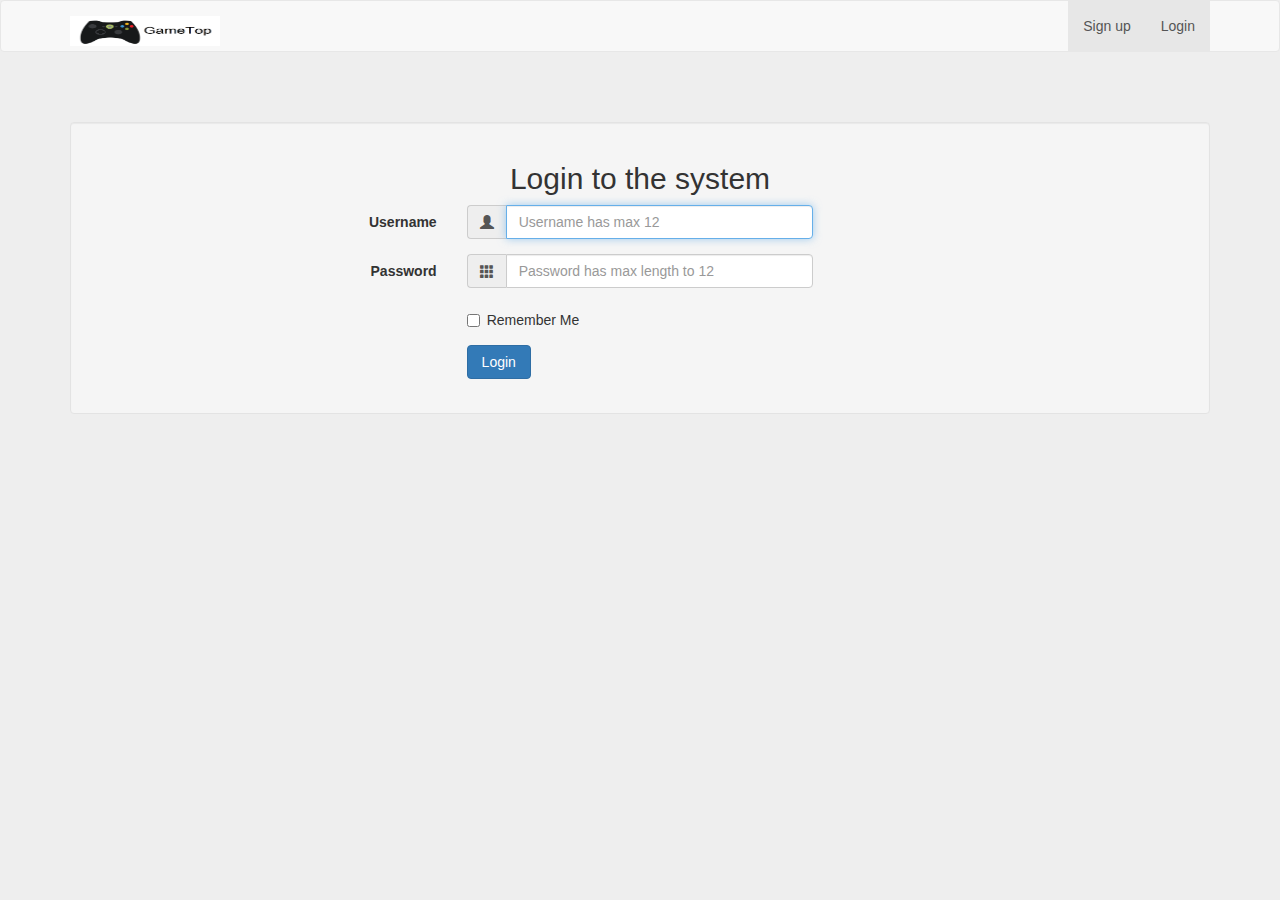
<file: Edituser.html>
<!DOCTYPE html>
<html lang="en">

<head>
  <meta charset="utf-8">
  <meta http-equiv="X-UA-Compatible" content="IE=edge">
  <meta name="viewport" content="width=device-width, initial-scale=1">
  <link rel="shortcut icon" href="image/ico/favicon.png">
 
  <link rel="stylesheet" href="css/bootstrap.min.css">
  <link rel="stylesheet" href="css/font-awesome.min.css">
  <title>Account</title>
  <link rel="stylesheet" href="css/style.css">
</head>
<body>
    <nav class="navbar navbar-default">
  <div class="container-fluid">
    <div class="navbar-header">
      <a class="navbar-brand" href="index.html"><img src="image/icon.png" style="height: 30px; width: 150px;"></a>
    </div>
    <ul class="nav navbar-nav navbar-right">
    <li id="nav-logout-btn"><a href="Signin.html"  onclick="deleteCookie()"><img src="https://cdngarenanow-a.akamaihd.net/webmain/static/garenaweb/images/nav-icon-user.png"><span class="username"></span> </a></li>
 <li id="nav-logout-btn"><a href="Signin.html"  onclick="deleteCookie()"><span></span> [ออกจากระบบ]</a></li>
               
                        
                    </ul>
      
      
     
   
  </div>
</nav>
    <br>
        <div class="content-wrapper">
            <div class="container-fluid">
                <div class="row">
                    <div class="col-md-12">
                        <br><br>
                        <h2 class="page-title"><span class="fname"></span>'s Account</h2>
                        <div class="row">
                            <div class="col-md-6">
                                <div class="panel panel-primary">
                                    <div class="panel-heading">Account</div>
                                    <div class="panel-body">
                                        <form class="form-horizontal" action="#" method="POST" role="form">
                                            <div class="form-group">
                                                <label for="username" class="col-sm-2 control-label">Username </label>
                                                <div class="col-sm-10">
                                                    <input type="text" class="form-control" id="username" name="username" disabled>
                                                    <span class="help-block m-b-none">Username can't be changed.</span>
                                                </div>
                                            </div>
                                            <div class="form-group">
                                                <label for="email" class="col-sm-2 control-label">E-Mail Address</label>
                                                <div class="col-sm-10">
                                                    <input type="text" class="form-control" id="email" name="email">
                                                </div>
                                            </div>
                                            <div class="form-group">
                                                <div class="col-sm-10">
                                                    <input type="password" class="form-control" id="password" name="password" disabled style="display: none;">
                                                    <input type="text" class="form-control" id="fname" name="fname" disabled style="display: none;">
                                                    <input type="text" class="form-control" id="lname" name="lname" disabled style="display: none;">
                                                    <input type="text" class="form-control" id="tel" name="tel" disabled style="display: none;">
                                                </div>
                                            </div>
                                            <center><div class="col-sm-8 col-sm-offset-2">
                                                <button type="button" name="button" class="cancel btn btn-default">Cancel</button>
                                                <button type="button" name="button" id="save" class="btn btn-success">Update Account</button>
                                            </div></center>
                                        </form>
                                    </div>
                                    <div class="panel-footer panel-heading"></div>
                                </div>
                                <div id="suc" style="display:none" class="alert alert-success alert-dismissable fade in">
                                    <a href="#" class="close" data-dismiss="alert" aria-label="close">x</a>
                                    <strong>Update Successful!!!</strong>
                                </div>
                            </div>
                            <div class="col-md-6">
                                <div class="panel panel-primary">
                                    <div class="panel-heading">Change Password</div>
                                    <div class="panel-body">
                                        <form id="change" class="form-horizontal" action="#" method="POST" role="form">
                                            <div class="form-group">
                                                <label class="col-sm-4 control-label">Old Password</label>
                                                <div class="col-sm-8">
                                                    <input type="password" class="form-control" id="oldpassword" name="oldpassword" placeholder="Password has max length to 12" maxlength="12">
                                                    <span></span>
                                                </div>
                                            </div>
                                            <div class="form-group">
                                                <label class="col-sm-4 control-label">New Password</label>
                                                <div class="col-sm-8">
                                                    <input type="password" class="form-control" id="npassword" name="npassword" placeholder="Password has max length to 12" maxlength="12">
                                                    <span></span>
                                                </div>
                                            </div>
                                            <div class="form-group">
                                                <label class="col-sm-4 control-label">Confirm Password</label>
                                                <div class="col-sm-8">
                                                    <input type="password" class="form-control" id="cpassword" name="cpassword" placeholder="Password has max length to 12" maxlength="12">
                                                    <span></span>
                                                </div>
                                            </div>
                                            <div class="form-group">
                                                <div class="col-sm-10">
                                                    <input type="text" class="form-control" id="username" name="username" disabled style="display: none;">
                                                    <input type="text" class="form-control" id="fname" name="fname" disabled style="display: none;">
                                                    <input type="text" class="form-control" id="lname" name="lname" disabled style="display: none;">
                                                    <input type="text" class="form-control" id="tel" name="tel" disabled style="display: none;">
                                                    <input type="text" class="form-control" id="email" name="email" disabled style="display: none;">
                                                </div>
                                            </div>
                                            <center><div class="col-sm-8 col-sm-offset-2">
                                                <button type="button" name="button" class="cancel btn btn-default">Cancel</button>
                                                <button type="submit" name="button" id="edit" class="btn btn-success">Change Password</button>
                                            </div></center>
                                        </form>
                                    </div>
                                    <div class="panel-footer panel-heading"></div>
                                </div>
                                <div id="err2" style="display:none" class="alert alert-success alert-dismissable fade in">
                                    <a href="#" class="close" data-dismiss="alert" aria-label="close">x</a>
                                    <strong>Change Successful!!!</strong>
                                </div>
                                <div id="err4" style="display:none" class="alert alert-danger alert-dismissable fade in">
                                    <a href="#" class="close" data-dismiss="alert" aria-label="close">x</a>
                                    <strong>Incorrect!!! : </strong>
                                    <span style="color:blue;font-weight:bold" id="summary4">
                              Your form contains tons of errors! Please try again.</span>
                                </div>
                            </div>
                        </div>
                    </div>
                </div>
            </div>
        </div>
        <center><div class="container">
        <button type="button" name="button" class="cancel btn btn-warning btn-lg btn-block">Back</button>
        </div>
    <script type="text/javascript" src="js/jquery-3.2.1.min.js"></script>
    <script type="text/javascript" src="js/bootstrap.min.js"></script>
    <script type="text/javascript" src="js/cache.js"></script>
    <script type="text/javascript" src="js/main.js"></script>
    <script type="text/javascript" src="js/jquery.validate.min.js"></script>
    <script type="text/javascript" src="js/account.js"></script>
    <script type="text/javascript" src="js/jquery.cookie.js"></script>
    <script type="text/javascript">
        console.log($.cookie('keep'));

        function deleteCookie() {
            $.removeCookie('keep');
            console.log($.removeCookie('keep'));
        }
    </script>
</body>

</html>
</file>
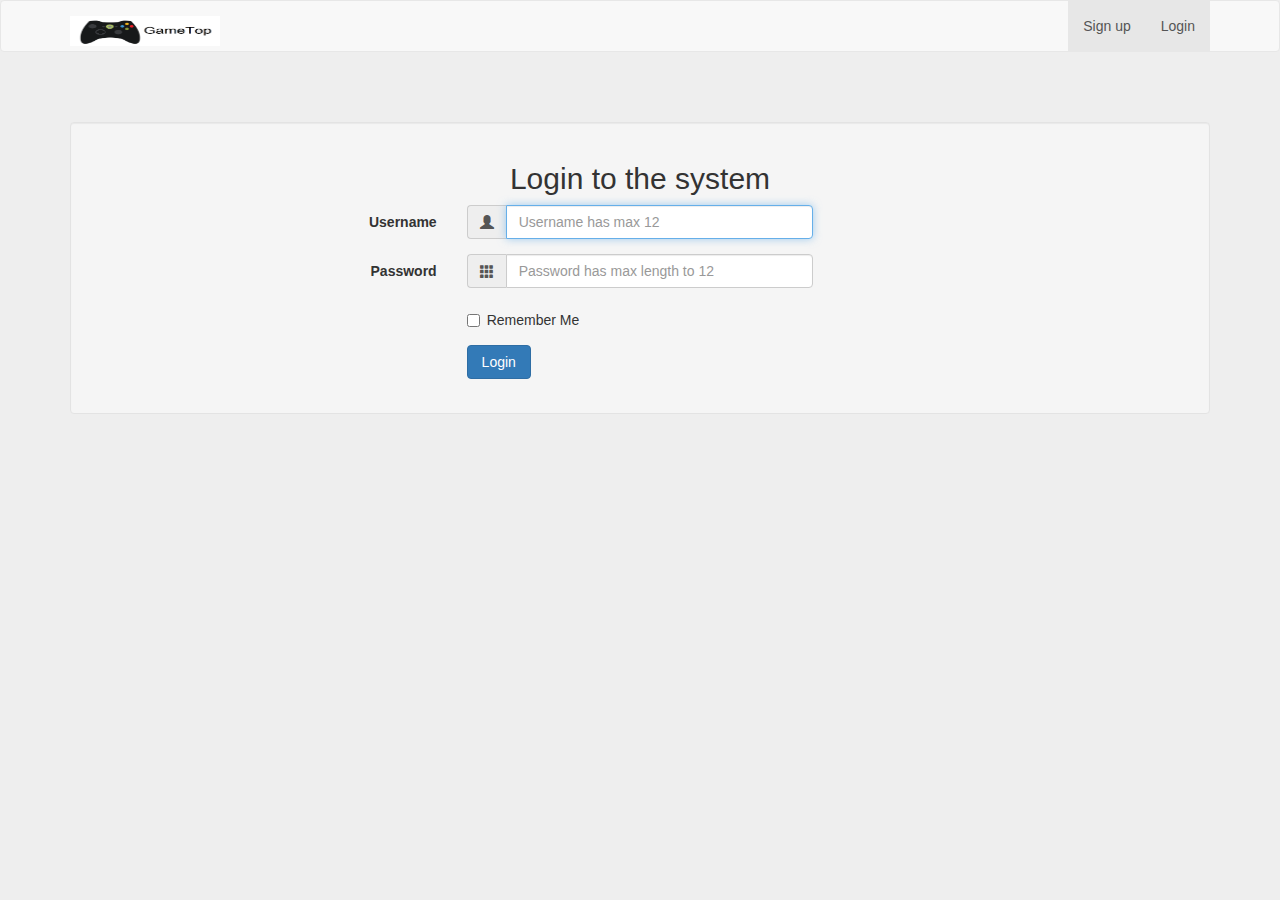
<file: Signin.html>
<!DOCTYPE html>
<html>

<head>
  <meta charset="utf-8">
  <meta http-equiv="X-UA-Compatible" content="IE=edge">
  <meta name="viewport" content="width=device-width, initial-scale=1">
  <link rel="shortcut icon" href="image/ico/favicon.png">
  <link rel="stylesheet" href="css/bootstrap.min.css">
  <title>Sign In</title>
  <link rel="stylesheet" href="css/app.css">
  <link rel='stylesheet prefetch' href='http://netdna.bootstrapcdn.com/bootstrap/3.0.2/css/bootstrap.min.css'>
  <link rel="stylesheet" href="css/signin.css">
</head>

<body>
  <div id="app">
  <nav class="navbar navbar-default w3l aits wow bounceInUp agileits w3layouts">
            <div class="container">

                <div class="navbar-header agileits w3layouts">
                    <button type="button" class="navbar-toggle agileits w3layouts collapsed" data-toggle="collapse" data-target="#navbar" aria-expanded="false">
                        <span class="sr-only agileits w3layouts">Toggle navigation</span>
                        <span class="icon-bar w3l"></span>
                        <span class="icon-bar aits"></span>
                        <span class="icon-bar w3laits"></span>
                    </button>
<a class="navbar-brand" href="index.html"><img src="image/icon.png" style="height: 30px; width: 150px;"></a>
                </div>
                

                <div id="navbar" class="navbar-collapse agileits w3layouts navbar-right collapse">
<div class="navbar-header agileits w3layouts">

            </div>

                    <ul class="nav navbar-nav navbar-right">

                <li class="active"><a href="Signup.html">Sign up</a></li>
                        <li class="active"><a href="Signin.html">Login</a></li>
                        
                    </ul>
                </div>

            </div>
        </nav>
    <div class="container">
     
      <div class="wrapper">
        <form id="form" class="well form-horizontal " action="" method="POST" role="form">
          <center>
            <h2 class="form-signin-heading">Login to the system</h2></center>
          <div class="form-group">
  <label class="col-md-4 control-label" for="username">Username</label>  
  <div class="col-md-4 inputGroupContainer">
  <div class="input-group">
  <span class="input-group-addon"><i class="glyphicon glyphicon-user"></i></span>
   <input type="text" class="form-control" id="username" name="username" placeholder="Username has max 12" maxlength="12" autofocus>
    </div>
  </div>
</div>
          <div class="form-group">
  <label class="col-md-4 control-label"  for="password" >Password</label> 
    <div class="col-md-4 inputGroupContainer">
    <div class="input-group">
  <span class="input-group-addon"><i class="glyphicon glyphicon-th"></i></span>
  <input type="password" class="form-control" id="password" name="password" placeholder="Password has max length to 12" maxlength="12">
    </div>
  </div>
</div>
         <div class="form-group">
  <label class="col-md-4 control-label"  ></label> 
    <div class="col-md-4 inputGroupContainer">
    <div class="input-group">
  <div class="checkbox">
              <label><input type="checkbox" name="remember"> Remember Me</label>
            </div>
    </div>
  </div>
</div>


<div class="form-group">
  <label class="col-md-4 control-label"></label>
  <div class="col-md-1">
   <button type="submit" id="signin" name="button" onclick="create()" class="btn  btn-primary btn-block ">Login</button>
  </div>
  
</div>
            
           
            
        </form>
       
        </div>
        <div id="err" style="display:none" class="alert alert-danger alert-dismissable fade in">
          <a href="#" class="close" data-dismiss="alert" aria-label="close">x</a>
          <strong>Incorrect username or password</strong><br>
          <span style="color:blue;font-weight:bold" id="summary"></span>
        </div>
        <div id="suc" style="display:none" class="alert alert-success alert-dismissable fade in">
          <a href="#" class="close" data-dismiss="alert" aria-label="close">x</a>
          <strong>Login Successful!!!</strong>
        </div>
      </div>
    </div>
  </div>





<!-- Text input-->




  
  <script type="text/javascript" src="js/jquery-3.2.1.min.js"></script>
  <script type="text/javascript" src="js/bootstrap.min.js"></script>
  <script type="text/javascript" src="js/cache.js"></script>
  <script type="text/javascript" src="js/jquery.validate.min.js"></script>
  <script type="text/javascript" src="js/singins.js"></script>
  <script type="text/javascript" src="js/jquery.cookie.js"></script>
  <script type="text/javascript">
    function create() {
      $.cookie('keep', 'user data');
      console.log($.cookie('keep'));
    }
  </script>
</body>

</html>
</file>
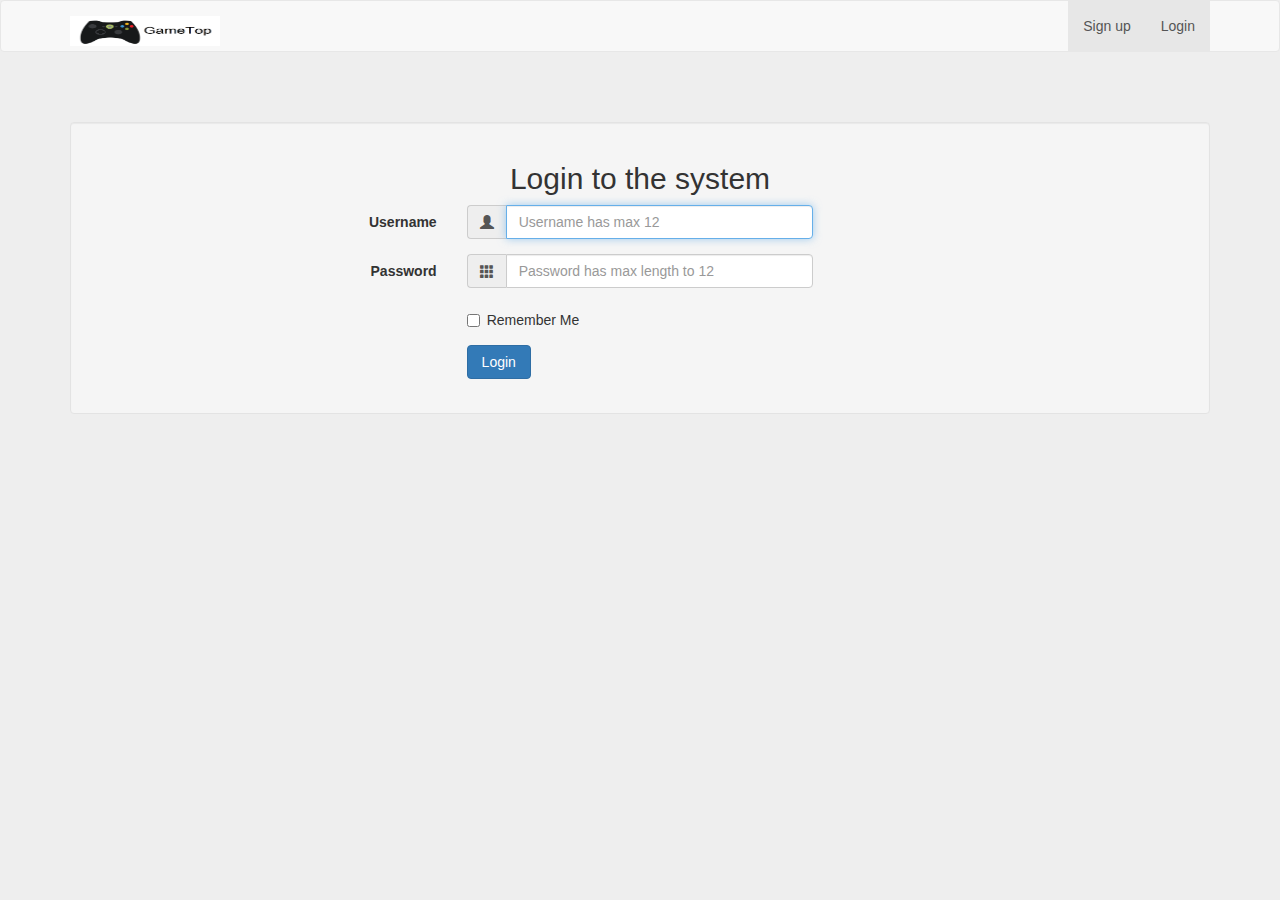
<file: User.html>
<!DOCTYPE html>
<html lang="en">

<head>
  <meta charset="utf-8">
  <meta http-equiv="X-UA-Compatible" content="IE=edge">
  <meta name="viewport" content="width=device-width, initial-scale=1">
  <title class="fname"></title>
  <link rel="shortcut icon" href="image/ico/favicon.png">
  
  <link rel="stylesheet" href="css/bootstrap.min.css">
  <link rel="stylesheet" href="css/font-awesome.min.css">
  <link rel="stylesheet" href="css/style.css">
  <link rel="stylesheet" href="css/tag.css">
</head>

</head>

<body>
<nav class="navbar navbar-default">
  <div class="container-fluid">
    <div class="navbar-header">
      <a class="navbar-brand" href="index.html"><img src="image/icon.png" style="height: 30px; width: 150px;"></a>
    </div>
    <ul class="nav navbar-nav navbar-right">
    <li id="nav-logout-btn"><a href="Signin.html"  onclick="deleteCookie()"><img src="https://cdngarenanow-a.akamaihd.net/webmain/static/garenaweb/images/nav-icon-user.png"><span class="username"></span> </a></li>
 <li id="nav-logout-btn"><a href="Signin.html"  onclick="deleteCookie()"><span></span> [ออกจากระบบ]</a></li>
               
                        
                    </ul>
      
      
     
   
  </div>
</nav>
  <br>
  <div class="container">
  <h2>Edit Account</h2>
  <!-- Trigger the modal with a button -->
  <button type="button" class="btn btn-info btn-lg" data-toggle="modal" data-target="#profile">Edit Profile</button>

  <!-- Modal -->
  <div class="modal fade" id="profile" role="dialog">
    <div class="modal-dialog">
    
      <!-- Modal content-->
      <div class="modal-content">
        
        <div class="modal-body">
         <div class="content-wrapper">
                <div class="container-fluid">
                    <div class="row">
                        <div class="col-md-12">
                            <br><br>
                            <h2 class="page-title"><span class="fname"></span>'s&nbsp;Profile </h2>
                            <div class="row">
                                    <br>
                                <div class="col-md-12">
                                    <div class="panel panel-primary">
                                        <div class="panel-heading">
                                            <h3>Profile</h3>
                                        </div>
                                        <div class="panel-body">
                                            <form class="form-horizontal" action="#" method="POST" role="form">
                                                <div class="form-group">
                                                    <label for="id" class="col-sm-2 control-label">Employee ID </label>
                                                    <div class="col-sm-8">
                                                        <input type="text" class="col-sm-2 form-control" id="id" name="id" disabled>
                                                    </div>
                                                </div>
                                                <div class="form-group">
                                                    <label for="fname" class="col-sm-2 control-label">First name</label>
                                                    <div class="col-sm-8">
                                                        <input type="text" class="form-control" id="fname" name="fname">
                                                    </div>
                                                </div>
                                                <div class="form-group">
                                                    <label for="lname" class="col-sm-2 control-label">Last name</label>
                                                    <div class="col-sm-8">
                                                        <input type="text" class="form-control" id="lname" name="lname">
                                                    </div>
                                                </div>
                                                <div class="form-group">
                                                    <label for="email" class="col-sm-2 control-label">E-Mail Address</label>
                                                    <div class="col-sm-8">
                                                        <input type="email" class="form-control" id="email" name="email">
                                                    </div>
                                                </div>
                                                <div class="form-group">
                                                    <label for="tel" class="col-sm-2 control-label">Telephone</label>
                                                    <div class="col-sm-8">
                                                        <input type="text" class="form-control" id="tel" name="tel">
                                                    </div>
                                                </div>
                                                <input type="hidden" id="username" name="username" value="E">
                                                <input type="hidden" id="password" name="password" value="E">
                                                <div class="col-sm-2 col-sm-offset-2">
                                                    <center>
                                                    <button type="button" name="button" id="save" class="btn btn-success">Update Profile</button></center>
                                                </div>
                                            </form>
                                        </div>
                                        <div class="panel-footer panel-heading"></div>
                                    </div>
                                </div>
                            </div>
                            <div id="err" style="display:none" class="alert alert-success alert-dismissable fade in">
                                <a href="#" class="close" data-dismiss="alert" aria-label="close">x</a>
                                <strong>Update Successful!!!</strong>
                            </div>
                        </div>
                    </div>
                </div>
            </div>
        </div>
        <div class="modal-footer">
          <button type="button" class="btn btn-default" data-dismiss="modal">Close</button>
        </div>
      </div>
      
    </div>
  </div>
  
</div>



       
      
   
  

  <div class="container">
    <left>
     
 <br>
      <a href="#" class="edit btn btn-info btn-lg">Edit Account</a>
    </left>
  </div>
  <script type="text/javascript" src="js/jquery-3.2.1.min.js"></script>
  <script type="text/javascript" src="js/bootstrap.min.js"></script>
  <script type="text/javascript" src="js/cache.js"></script>
  <script type="text/javascript" src="js/main.js"></script>
  <script type="text/javascript" src="js/my-profile.js"></script>
  <script type="text/javascript" src="js/user.js"></script>
  <script type="text/javascript" src="js/jquery.cookie.js"></script>

  <script type="text/javascript">
    console.log($.cookie('keep'));

    function deleteCookie() {
      $.removeCookie('keep');
      console.log($.removeCookie('keep'));
    }

    $(document).ready(function() {

      $.urlParam = function(name) {
        var results = new RegExp('[\?&]' + name + '=([^&#]*)').exec(window.location.href);
        return results[1] || 0;
      }
      $(function() {
        var id = $.urlParam('id');
        var url = "http://membershipwebapi977290.azurewebsites.net/api/Members/" + id;
        console.log(url);
        $.get(url, function(inf, status) {
          console.log(inf);
          $('.account').attr('href', "account.html?id=" + inf.Id);
          $(".my-profile").attr('href', "my-profile.html?id=" + inf.Id);
          $('.username').html(inf.UserName);
          $(".view").attr('href', "Viewinfo.html?id=" + inf.Id);
          $(".edit").attr('href', "Edituser.html?id=" + inf.Id);
          $(".dashboard").attr('href', "User.html?id=" + inf.Id);
        });
      });

    });


  </script>


</body>

</html>
</file>
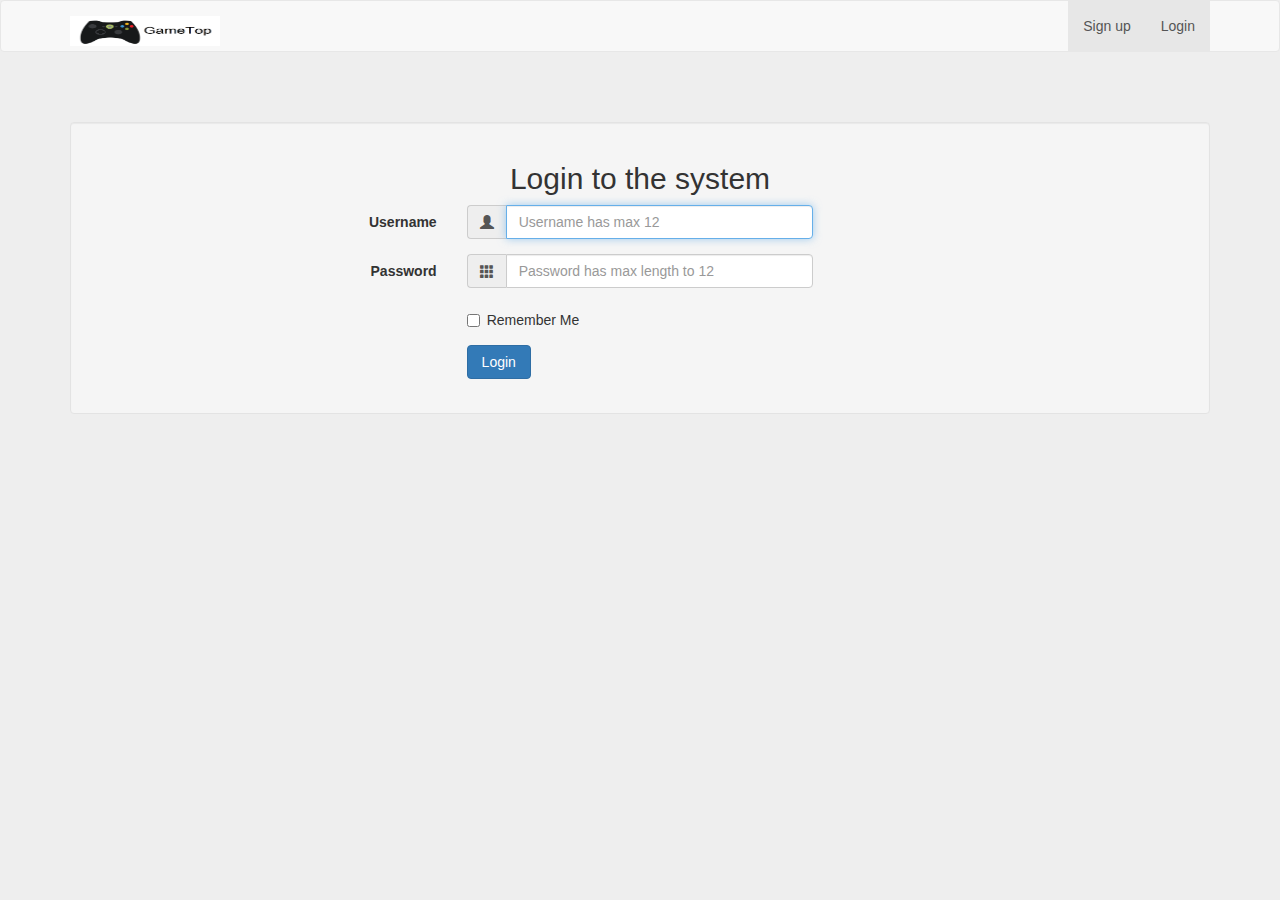
<file: Viewinfo.html>
<!DOCTYPE html>
<html lang="en">

<head>
    <meta charset="utf-8">
    <meta http-equiv="X-UA-Compatible" content="IE=edge">
    <meta name="viewport" content="width=device-width, initial-scale=1">
    <link rel="shortcut icon" href="image/ico/favicon.png">
    <link rel="apple-touch-icon-precomposed" sizes="144x144" href="images/ico/apple-touch-icon-144-precomposed.png">
    <link rel="apple-touch-icon-precomposed" sizes="114x114" href="images/ico/apple-touch-icon-114-precomposed.png">
    <link rel="apple-touch-icon-precomposed" sizes="72x72" href="images/ico/apple-touch-icon-72-precomposed.png">
    <link rel="apple-touch-icon-precomposed" href="images/ico/apple-touch-icon-57-precomposed.png">
    <link rel="stylesheet" href="css/bootstrap.min.css">
    <link rel="stylesheet" href="css/font-awesome.min.css">
    <title>My Profile</title>
    <link rel="stylesheet" href="css/style.css">
</head>

<body>
<div class="brand clearfix">
    <span class="menu-btn"><i class="fa fa-bars"></i></span>
        <ul class="ts-profile-nav">
            <li class="ts-account">
                <a href="#" style="text-decoration: none;">
                    <img src="image/ts-avatars.jpg" class="ts-avatar hidden-side">
                    <span class="username" style="color:yellow"></span>
                    <i class="fa fa-angle-down hidden-side"></i>
                </a>
                <ul>
                    <li><a href="#" class="account">My Account</a></li>
                    <li><a href="Signin.html" onclick="deleteCookie()">Log out</a></li>
                </ul>
            </li>
        </ul>
    </div><br>

            <div class="content-wrapper">
                <div class="container-fluid">
                    <div class="row">
                        <div class="col-md-12">
                            <br><br>
                            <h2 class="page-title"><span class="fname"></span>'s&nbsp;Profile </h2>
                            <div class="row">
                                    <br>
                                <div class="col-md-12">
                                    <div class="panel panel-primary">
                                        <div class="panel-heading">
                                            <h3>Profile</h3>
                                        </div>
                                        <div class="panel-body">
                                            <form class="form-horizontal" action="#" method="POST" role="form">
                                                <div class="form-group">
                                                    <label for="id" class="col-sm-2 control-label">Employee ID </label>
                                                    <div class="col-sm-8">
                                                        <input type="text" class="col-sm-2 form-control" id="id" name="id" disabled>
                                                    </div>
                                                </div>
                                                <div class="form-group">
                                                    <label for="fname" class="col-sm-2 control-label">First name</label>
                                                    <div class="col-sm-8">
                                                        <input type="text" class="form-control" id="fname" name="fname">
                                                    </div>
                                                </div>
                                                <div class="form-group">
                                                    <label for="lname" class="col-sm-2 control-label">Last name</label>
                                                    <div class="col-sm-8">
                                                        <input type="text" class="form-control" id="" name="lname">
                                                    </div>
                                                </div>
                                                <div class="form-group">
                                                    <label for="email" class="col-sm-2 control-label">E-Mail Address</label>
                                                    <div class="col-sm-8">
                                                        <input type="email" class="form-control" id="email" name="email">
                                                    </div>
                                                </div>
                                                <div class="form-group">
                                                    <label for="tel" class="col-sm-2 control-label">Telephone</label>
                                                    <div class="col-sm-8">
                                                        <input type="text" class="form-control" id="tel" name="tel">
                                                    </div>
                                                </div>
                                                <input type="hidden" id="username" name="username" value="E">
                                                <input type="hidden" id="password" name="password" value="E">
                                                <div class="col-sm-6 col-sm-offset-2">
                                                    <center><button type="button" name="button" class="cancel btn btn-default">Cancel</button>
                                                    <button type="button" name="button" id="save" class="btn btn-success">Update Profile</button></center>
                                                </div>
                                            </form>
                                        </div>
                                        <div class="panel-footer panel-heading"></div>
                                    </div>
                                </div>
                            </div>
                            <div id="err" style="display:none" class="alert alert-success alert-dismissable fade in">
                                <a href="#" class="close" data-dismiss="alert" aria-label="close">x</a>
                                <strong>Update Successful!!!</strong>
                            </div>
                        </div>
                    </div>
                </div>
            </div>
        </div>
        <center><div class="container">
        <button type="button" name="button" class="cancel btn btn-warning btn-lg btn-block">Back</button>
        </div>
        <script type="text/javascript" src="js/jquery-3.2.1.min.js"></script>
        <script type="text/javascript" src="js/bootstrap.min.js"></script>
        <script type="text/javascript" src="js/cache.js"></script>
        <script type="text/javascript" src="js/main.js"></script>
        <script type="text/javascript" src="js/my-profile.js"></script>
        <script type="text/javascript" src="js/jquery.cookie.js"></script>
        <script type="text/javascript">
            console.log($.cookie('keep'));
            function deleteCookie() {
                $.removeCookie('keep');
                console.log($.removeCookie('keep'));
            }
        </script>
</body>

</html>
</file>
<file: css/style.css>
@import url(http://fonts.googleapis.com/css?family=Lato:300,400,700,900,100italic,300italic,400italic);
@import url(https://fonts.googleapis.com/css?family=Oswald:700,400,300);

/****************************
*   FOR RESPONSIVENESS      *
****************************/

::selection {
    background: #4f5362;
    /* WebKit/Blink Browsers */
    color: #fff;
}

::-moz-selection {
    background: #4f5362;
    /* Gecko Browsers */
    color: #fff;
}

html {
    font-size: 14px;
}

@media only screen and (min-width: 480px) {
    html {
        font-size: 17px;
    }
}

@media only screen and (min-width: 768px) {
    html {
        font-size: 14px;
    }
}

@media only screen and (min-width: 1024px) {
    p {
        font-size: 1em;
        margin-bottom: 1.8em;
    }
}


/****************************
*      BODY DEFAULTS        *
****************************/

body {
    font-size: 1em;
}

a {
    color: #37a6c4;
}

a:hover {
    text-decoration: none;
    color: #5db9d1;
}


/****************************
*      Buttons        *
****************************/

.btn {
    font-family: 'Oswald', sans-serif;
}

.btn i {
    position: relative;
    top: -2px;
}

.btn.text-left {
    text-align: left;
}

.btn-brand {
    background: #37a6c4;
    color: #fff;
}

.btn-brand:hover {
    color: #fff;
    background: #2c849c;
}

.btn-dark {
    background: #272727;
    color: #fff;
}

.btn-dark:hover {
    color: #fff;
    background: #2c849c;
}

.btn-red {
    background: #4f5362;
    color: #fff;
}

.btn-red:hover {
    color: #fff;
    background: #383b46;
}

.btn-alt {
    background: #f0f0f0;
    color: #222;
}

.btn-alt:hover {
    color: #fff;
    background: #2c849c;
}


/****************************
*      Background Colors        *
****************************/

.bk-primary {
    background: #325d88;
}

.bk-success {
    background: #93c54b;
}

.bk-warning {
    background: #f47c3c;
}

.bk-danger {
    background: #d9534f;
}

.bk-info {
    background: #29abe0;
}

.bk-white, .bk-light {
    background: #fff;
}

.bk-brand {
    background: #37a6c4;
}

.bk-dark {
    background: #222;
}

.bk-blue {
    background: #0010ce;
}

.bk-alt {
    background: #f7f7f7;
}

.bk-ghost {
    background: transparent;
}

.bk-img {
    position: relative;
    width: 100%;
    background-position: center;
    background-repeat: no-repeat;
    background-size: cover;
    background-image: url(../../img/login-bg.jpg);
}

.bk-fixed {
    background-attachment: fixed;
}

.hr-green {
    height: 2px;
    background: #37a6c4;
}

.hr-grey {
    height: 2px;
    background: #f0f0f0;
}

.hr-dashed {
    background-color: transparent;
    border-top: 1px dotted #edf0f5;
    color: transparent;
    height: 1px;
    margin: 20px 0;
}

.panel {
    overflow: hidden;
}


/****************************
*      Border        *
****************************/

.brdr {
    border: 1px solid #f0f0f0;
}


/****************************
*      Text size color        *
****************************/

.font-one {
    font-family: 'Oswald', sans-serif;
}

.text-bold {
    font-weight: bold;
}

.text-normal {
    font-weight: normal;
}

.text-thin {
    font-weight: 100;
}

.text-lowercase {
    text-transform: none;
}

.text-sm {
    font-size: 13px;
}

.text-lg {
    font-size: 18px;
}

.text-xl {
    font-size: 1.6em;
}

.text-2x {
    font-size: 2em;
}

.text-3x {
    font-size: 2.4em;
}

.text-4x {
    font-size: 3em;
}

.text-white, .text-light {
    color: #fff !important;
}

.link-white a {
    color: #fff;
}

.text-grey {
    color: #ccc;
}

.text-dgrey {
    color: #818181;
}

.text-brand {
    color: #37a6c4;
}

.text-yellow {
    color: #ffff00;
}

.title .line {
    display: inline-block;
    padding-bottom: 10px;
    border-bottom: 3px solid #222;
}


/****************************
*       Margins         *
****************************/

.mt {
    margin-top: 18px;
}

.mt-0x {
    margin-top: 0 !important;
}

.mt-2x {
    margin-top: 36px;
}

.mt-3x {
    margin-top: 54px;
}

.mt-4x {
    margin-top: 90px;
}

.mt-5x {
    margin-top: 144px;
}

.mb {
    margin-bottom: 18px;
}

.mb-0x {
    margin-bottom: 0 !important;
}

.mb-2x {
    margin-bottom: 36px;
}

.mb-3x {
    margin-bottom: 54px;
}

.mb-4x {
    margin-bottom: 90px;
}

.mb-5x {
    margin-bottom: 144px;
}

.pt {
    padding-top: 18px;
}

.pt-2x {
    padding-top: 36px;
}

.pt-3x {
    padding-top: 54px;
}

.pt-4x {
    padding-top: 90px;
}

.pt-5x {
    padding-top: 144px;
}

.pb {
    padding-bottom: 18px;
}

.pb-2x {
    padding-bottom: 36px;
}

.pb-3x {
    padding-bottom: 54px;
}

.pb-4x {
    padding-bottom: 90px;
}

.pb-5x {
    padding-bottom: 144px;
}


/* Content boxes */

.content-box {
    padding: 15px;
}

.block-anchor {
    display: block;
}


/****************************
*       Content Typography         *
****************************/

.content-format {
    line-height: 1.6em;
    font-weight: 400;
    letter-spacing: .01em;
    font-style: normal;
    word-wrap: break-word;
}

.content-format .h1, .content-format .h2, .content-format .h3, .content-format .h4, .content-format .h5, .content-format .h6, .content-format h1, .content-format h2, .content-format h3, .content-format h4, .content-format h5, .content-format h6 {
    font-family: 'Oswald', sans-serif;
    font-weight: 700;
    font-weight: bold;
    font-style: normal;
    color: rgba(0, 0, 0, 0.8);
    margin-top: 40px;
}

.content-format .h1 a, .content-format .h2 a, .content-format .h3 a, .content-format .h4 a, .content-format .h5 a, .content-format .h6 a, .content-format h1 a, .content-format h2 a, .content-format h3 a, .content-format h4 a, .content-format h5 a, .content-format h6 a {
    font-size: inherit;
}

.content-format .h2, .content-format h2 {
    font-size: 3em;
    line-height: 1;
    margin-bottom: 10px;
    padding-bottom: 10px;
    border-bottom: 4px solid #f0f0f0;
}

.content-format .h3, .content-format h3 {
    font-size: 2em;
    line-height: 1.2;
    margin-bottom: 4px;
    margin: 1em 0 0.5em;
}

.content-format .h4, .content-format h4 {
    font-size: 1.7em;
    line-height: 1.4;
    margin-bottom: 6px;
}

.content-format .h5, .content-format h5 {
    font-size: 1.5em;
    line-height: 1.4;
    margin-bottom: 8px;
}

.content-format .h6, .content-format h6 {
    font-size: 1.3em;
    line-height: 1.4;
    margin-bottom: 10px;
}

.content-format strong {
    font-weight: bold;
}

.content-format ul:not(.social-awesome) {
    list-style: disc outside;
    margin: 1.714285714rem 0 1.714285714rem;
    line-height: 1.714285714;
}

.content-format ul:not(.social-awesome) li {
    margin: 0 0 0 36px;
    margin: 0 1rem 0 2.571428571rem;
}

.content-format ul:not(.social-awesome).list-unstyled {
    list-style: none;
}

.content-format ul:not(.social-awesome).list-unstyled li {
    margin: 0 0 0 24px;
}

.content-format em {
    font-style: italic;
}

.content-format p {
    margin-bottom: 1.8em;
}

.content-format figure {
    margin-bottom: 42px;
}

.content-format figure .caption {
    color: #999;
    font-size: 14px;
}

.content-format img {
    border: 0;
    height: auto;
    max-width: 100%;
    vertical-align: middle;
}

.content-format .fa {
    color: #37a6c4;
    margin-right: 10px;
}

.content-format blockquote {
    border-left: 4px solid #c3c3c3;
    border-left: 4px solid rgba(51, 51, 51, 0.17);
    color: #707070;
    color: rgba(51, 51, 51, 0.7);
    font-size: 1.2em;
    font-style: italic;
    line-height: 1.6667;
    margin-bottom: 1em;
    padding-left: 0.7778em;
}

.content-format blockquote.double-quote {
    border-left: none;
    padding-left: 1em;
}

.content-format pre {
    background: #fff;
    border: 1px solid #ededed;
    color: #666;
    font-family: Consolas, Monaco, Lucida Console, monospace;
    font-size: .9em;
    line-height: 1.714285714;
    margin: 24px 0;
    margin: 1.714285714rem 0;
    overflow: auto;
}

.content-format ol {
    margin: 24px 0 24px;
    margin: 1.714285714rem 0 1.714285714rem;
    line-height: 1.714285714;
    list-style: decimal outside;
}

.content-format img.wp-smiley, .content-format img.emoji {
    display: inline !important;
    border: none !important;
    box-shadow: none !important;
    height: 1em !important;
    width: 1em !important;
    margin: 0 .07em !important;
    vertical-align: -0.1em !important;
    background: none !important;
    padding: 0 !important;
}


/*
 * Theme Struck - Harmony - Free responsive Bootstrap admin template by Themestruck.com (http://themestruck.com)
 * Code licensed under the MIT
 * For details, see #
 */

ul, li {
    margin: 0;
    padding: 0;
    list-style: none;
}


/* Social Button Modifications */

.btn {
    text-transform: none;
}

.btn-social> :first-child {
    width: 42px;
    line-height: 46px;
}

.btn-social {
    padding-left: 58px;
}


/* Circle buttons */

.btn-circle {
    width: 30px;
    height: 30px;
    padding: 6px 0;
    border-radius: 15px;
    text-align: center;
    font-size: 12px;
    line-height: 1.428571429;
}

.btn-circle.btn-lg {
    width: 50px;
    height: 50px;
    padding: 10px 16px;
    border-radius: 25px;
    font-size: 18px;
    line-height: 1.33;
}

.btn-circle.btn-xl {
    width: 70px;
    height: 70px;
    padding: 10px 16px;
    border-radius: 35px;
    font-size: 24px;
    line-height: 1.33;
}


/* Chart design */


/* Charts */

.chart-dot-list {
    display: block;
    margin-top: 60px;
    margin-left: 20px;
}

.chart-dot-list li {
    margin-bottom: 4px;
}

.chart-dot-list li:before {
    content: '';
    height: 12px;
    width: 12px;
    margin-right: 6px;
    display: inline-block;
    background: #222;
    border-radius: 50%;
}

.chart-dot-list li.a1:before {
    background: #F7464A;
}

.chart-dot-list li.a2:before {
    background: #46BFBD;
}

.chart-dot-list li.a3:before {
    background: #FDB45C;
}

.chart-doughnut {
    padding: 41px 0;
}


/* component */

.page-title {
    padding-bottom: 15px;
    margin-bottom: 20px;
    border-bottom: 1px solid #f0f0f0;
}

.brand {
    background: #3e454c;
    position: relative;
    z-index: 3;
    position: fixed;
    width: 100%;
    top: 0;
}

.brand .logo {
    box-sizing: border-box;
    padding: 20px;
    float: left;
    display: block;
    width: 200px;
}

@media only screen and (min-width: 992px) {
    .brand .logo {
        width: 250px;
    }
}

.brand .logo img {
    height: 20px;
}

.brand .menu-btn {
    float: right;
    background: #232d3b;
    text-align: center;
    cursor: pointer;
    color: #fff;
    padding: 20px 20px;
}

@media only screen and (min-width: 992px) {
    .brand .menu-btn {
        display: none;
    }
}

.brand .ts-profile-nav {
    float: right;
    display: none;
}

.brand .ts-profile-nav li {
    float: left;
    position: relative;
}

.brand .ts-profile-nav li a {
    display: block;
    padding: 20px;
    color: #fff;
}

.brand .ts-profile-nav li ul {
    visibility: hidden;
    opacity: 0;
    right: 0;
    position: absolute;
}

.brand .ts-profile-nav li ul li {
    float: none;
    width: 180px;
}

.brand .ts-profile-nav li ul li a {
    padding: 10px 20px;
    background: #222;
}

.brand .ts-profile-nav .ts-account .fa-angle-down {
    float: right;
}

.brand .ts-profile-nav .ts-account>a {
    width: 180px;
    background: #2c3136;
}

.brand .ts-profile-nav .ts-account .ts-avatar {
    border-radius: 50%;
    height: 28px;
    margin: -10px 0;
    margin-right: 10px;
}

.brand .ts-profile-nav .ts-account:hover ul {
    visibility: visible;
    opacity: 1;
}

@media only screen and (min-width: 992px) {
    .brand .ts-profile-nav {
        display: block;
    }
}

.ts-sidebar::-webkit-scrollbar-track {
    background-color: transparent;
}

.ts-sidebar::-webkit-scrollbar {
    width: 5px;
    background-color: transparent;
}

.ts-sidebar::-webkit-scrollbar-thumb {
    background-color: #b4b4b4;
}

.ts-sidebar {
    background: #2c3136;
    max-height: 0;
    transition: max-height 0.3s;
    overflow: hidden;
    position: fixed;
    z-index: 2;
    width: 100%;
    bottom: 0;
    top: 60px;
    overflow-y: auto;
}

.ts-sidebar .hidden-side {
    display: none;
}

.ts-sidebar .ts-sidebar-search {
    width: 100%;
    background: #25292a;
    border: none;
    padding: 10px 15px;
    color: #fff;
}

@media only screen and (min-width: 992px) {
    .ts-sidebar .ts-profile-nav {
        display: none;
    }
}

@media only screen and (min-width: 992px) {
    .ts-sidebar {
        max-height: 100%;
        bottom: 0;
    }
}

.ts-sidebar-menu .ts-label {
    color: #585c64;
    font-weight: bold;
    padding: 8px 15px;
    text-transform: uppercase;
    font-size: 10px;
    letter-spacing: 3px;
    margin-top: 10px;
}

.ts-sidebar-menu a {
    display: block;
    text-decoration: none;
    padding: 12px 15px;
    color: #fff;
}

.ts-sidebar-menu li {
    position: relative;
}

.ts-sidebar-menu li i {
    color: #585c64;
    margin-right: 10px;
}

.ts-sidebar-menu li ul {
    display: block;
    background: rgba(255, 0, 0, 0.12);
    background: rgba(0, 0, 0, 0.32);
    max-height: 0;
    overflow: hidden;
    transition: all 0.3s ease;
}

.menu-open, .ts-sidebar-menu .open>ul {
    max-height: 2000px;
}

.ts-sidebar-menu .open>a {
    background: rgba(51, 56, 62, 0.35);
}

.ts-sidebar-menu>.open>a {
    background: #33383e;
    border-left: 3px solid #37a6c4;
}

.ts-sidebar-menu .open>.more i {
    transform: rotate(180deg);
}

.more i {
    color: #fff;
    padding: 15px;
    transition: transform 0.3s;
}

.more {
    float: right;
    min-width: 10%;
    cursor: pointer;
}

.ts-main-content .content-wrapper {
    padding-top: 15px;
    margin-top: 10px;
}

@media only screen and (min-width: 992px) {
    .ts-main-content .ts-sidebar {
        width: 250px;
        float: left;
    }
    .ts-main-content .content-wrapper {
        margin-left: 250px;
    }
}


/* Login page */

.login-page {
    position: absolute;
    height: 100%;
    width: 100%;
}
</file>
<file: css/signin.css>
body {
  background: #eee !important;
}

.wrapper {
  margin-top: 50px;
  margin-bottom: 60px;
}

.form-signin {
  max-width: 600px;
  padding: 15px 40px 30px;
  margin: 0 auto;
  background-color: #fff;
  border: 1px solid rgba(0, 0, 0, 0.1);
}
.form-signin .form-signin-heading,
.form-signin .checkbox {
  margin-bottom: 30px;
}
.form-signin .checkbox {
  font-weight: normal;
}
.form-signin .form-control {
  position: relative;
  font-size: 20px;
  height: auto;
  padding: 10px;
  -webkit-box-sizing: border-box;
  -moz-box-sizing: border-box;
  box-sizing: border-box;
}
.form-signin .form-control:focus {
  z-index: 2;
}
.form-signin input[type="text"] {
  margin-bottom: 10px;
  border-bottom-left-radius: 0;
  border-bottom-right-radius: 0;
}
.form-signin input[type="password"] {
  margin-bottom: 10px;
  border-top-left-radius: 0;
  border-top-right-radius: 0;
}
</file>
<file: css/tag.css>
a {
    text-decoration: none;
}
</file>
<file: css/app.css>
@import url(https://fonts.googleapis.com/css?family=Raleway:300,400,600);/*!
 * Bootstrap v3.3.7 (http://getbootstrap.com)
 * Copyright 2011-2016 Twitter, Inc.
 * Licensed under MIT (https://github.com/twbs/bootstrap/blob/master/LICENSE)
 */

/*! normalize.css v3.0.3 | MIT License | github.com/necolas/normalize.css */html{font-family:sans-serif;-ms-text-size-adjust:100%;-webkit-text-size-adjust:100%}body{margin:0}article,aside,details,figcaption,figure,footer,header,hgroup,main,menu,nav,section,summary{display:block}audio,canvas,progress,video{display:inline-block;vertical-align:baseline}audio:not([controls]){display:none;height:0}[hidden],template{display:none}a{background-color:transparent}a:active,a:hover{outline:0}abbr[title]{border-bottom:1px dotted}b,strong{font-weight:700}dfn{font-style:italic}h1{font-size:2em;margin:.67em 0}mark{background:#ff0;color:#000}small{font-size:80%}sub,sup{font-size:75%;line-height:0;position:relative;vertical-align:baseline}sup{top:-.5em}sub{bottom:-.25em}img{border:0}svg:not(:root){overflow:hidden}figure{margin:1em 40px}hr{box-sizing:content-box;height:0}pre{overflow:auto}code,kbd,pre,samp{font-family:monospace,monospace;font-size:1em}button,input,optgroup,select,textarea{color:inherit;font:inherit;margin:0}button{overflow:visible}button,select{text-transform:none}button,html input[type=button],input[type=reset],input[type=submit]{-webkit-appearance:button;cursor:pointer}button[disabled],html input[disabled]{cursor:default}button::-moz-focus-inner,input::-moz-focus-inner{border:0;padding:0}input{line-height:normal}input[type=checkbox],input[type=radio]{box-sizing:border-box;padding:0}input[type=number]::-webkit-inner-spin-button,input[type=number]::-webkit-outer-spin-button{height:auto}input[type=search]{-webkit-appearance:textfield;box-sizing:content-box}input[type=search]::-webkit-search-cancel-button,input[type=search]::-webkit-search-decoration{-webkit-appearance:none}fieldset{border:1px solid silver;margin:0 2px;padding:.35em .625em .75em}legend{border:0;padding:0}textarea{overflow:auto}optgroup{font-weight:700}table{border-collapse:collapse;border-spacing:0}td,th{padding:0}

/*! Source: https://github.com/h5bp/html5-boilerplate/blob/master/src/css/main.css */@media print{*,:after,:before{background:transparent!important;color:#000!important;box-shadow:none!important;text-shadow:none!important}a,a:visited{text-decoration:underline}a[href]:after{content:" (" attr(href) ")"}abbr[title]:after{content:" (" attr(title) ")"}a[href^="#"]:after,a[href^="javascript:"]:after{content:""}blockquote,pre{border:1px solid #999;page-break-inside:avoid}thead{display:table-header-group}img,tr{page-break-inside:avoid}img{max-width:100%!important}h2,h3,p{orphans:3;widows:3}h2,h3{page-break-after:avoid}.navbar{display:none}.btn>.caret,.dropup>.btn>.caret{border-top-color:#000!important}.label{border:1px solid #000}.table{border-collapse:collapse!important}.table td,.table th{background-color:#fff!important}.table-bordered td,.table-bordered th{border:1px solid #ddd!important}}@font-face{font-family:Glyphicons Halflings;src:url(.//fonts/glyphicons-halflings-regular.eot?f4769f9bdb7466be65088239c12046d1);src:url(.//fonts/glyphicons-halflings-regular.eot?f4769f9bdb7466be65088239c12046d1) format("embedded-opentype"),url(.//fonts/glyphicons-halflings-regular.woff2?448c34a56d699c29117adc64c43affeb) format("woff2"),url(.//fonts/glyphicons-halflings-regular.woff?fa2772327f55d8198301fdb8bcfc8158) format("woff"),url(.//fonts/glyphicons-halflings-regular.ttf?e18bbf611f2a2e43afc071aa2f4e1512) format("truetype"),url(.//fonts/glyphicons-halflings-regular.svg?89889688147bd7575d6327160d64e760) format("svg")}.glyphicon{position:relative;top:1px;display:inline-block;font-family:Glyphicons Halflings;font-style:normal;font-weight:400;line-height:1;-webkit-font-smoothing:antialiased;-moz-osx-font-smoothing:grayscale}.glyphicon-asterisk:before{content:"*"}.glyphicon-plus:before{content:"+"}.glyphicon-eur:before,.glyphicon-euro:before{content:"\20AC"}.glyphicon-minus:before{content:"\2212"}.glyphicon-cloud:before{content:"\2601"}.glyphicon-envelope:before{content:"\2709"}.glyphicon-pencil:before{content:"\270F"}.glyphicon-glass:before{content:"\E001"}.glyphicon-music:before{content:"\E002"}.glyphicon-search:before{content:"\E003"}.glyphicon-heart:before{content:"\E005"}.glyphicon-star:before{content:"\E006"}.glyphicon-star-empty:before{content:"\E007"}.glyphicon-user:before{content:"\E008"}.glyphicon-film:before{content:"\E009"}.glyphicon-th-large:before{content:"\E010"}.glyphicon-th:before{content:"\E011"}.glyphicon-th-list:before{content:"\E012"}.glyphicon-ok:before{content:"\E013"}.glyphicon-remove:before{content:"\E014"}.glyphicon-zoom-in:before{content:"\E015"}.glyphicon-zoom-out:before{content:"\E016"}.glyphicon-off:before{content:"\E017"}.glyphicon-signal:before{content:"\E018"}.glyphicon-cog:before{content:"\E019"}.glyphicon-trash:before{content:"\E020"}.glyphicon-home:before{content:"\E021"}.glyphicon-file:before{content:"\E022"}.glyphicon-time:before{content:"\E023"}.glyphicon-road:before{content:"\E024"}.glyphicon-download-alt:before{content:"\E025"}.glyphicon-download:before{content:"\E026"}.glyphicon-upload:before{content:"\E027"}.glyphicon-inbox:before{content:"\E028"}.glyphicon-play-circle:before{content:"\E029"}.glyphicon-repeat:before{content:"\E030"}.glyphicon-refresh:before{content:"\E031"}.glyphicon-list-alt:before{content:"\E032"}.glyphicon-lock:before{content:"\E033"}.glyphicon-flag:before{content:"\E034"}.glyphicon-headphones:before{content:"\E035"}.glyphicon-volume-off:before{content:"\E036"}.glyphicon-volume-down:before{content:"\E037"}.glyphicon-volume-up:before{content:"\E038"}.glyphicon-qrcode:before{content:"\E039"}.glyphicon-barcode:before{content:"\E040"}.glyphicon-tag:before{content:"\E041"}.glyphicon-tags:before{content:"\E042"}.glyphicon-book:before{content:"\E043"}.glyphicon-bookmark:before{content:"\E044"}.glyphicon-print:before{content:"\E045"}.glyphicon-camera:before{content:"\E046"}.glyphicon-font:before{content:"\E047"}.glyphicon-bold:before{content:"\E048"}.glyphicon-italic:before{content:"\E049"}.glyphicon-text-height:before{content:"\E050"}.glyphicon-text-width:before{content:"\E051"}.glyphicon-align-left:before{content:"\E052"}.glyphicon-align-center:before{content:"\E053"}.glyphicon-align-right:before{content:"\E054"}.glyphicon-align-justify:before{content:"\E055"}.glyphicon-list:before{content:"\E056"}.glyphicon-indent-left:before{content:"\E057"}.glyphicon-indent-right:before{content:"\E058"}.glyphicon-facetime-video:before{content:"\E059"}.glyphicon-picture:before{content:"\E060"}.glyphicon-map-marker:before{content:"\E062"}.glyphicon-adjust:before{content:"\E063"}.glyphicon-tint:before{content:"\E064"}.glyphicon-edit:before{content:"\E065"}.glyphicon-share:before{content:"\E066"}.glyphicon-check:before{content:"\E067"}.glyphicon-move:before{content:"\E068"}.glyphicon-step-backward:before{content:"\E069"}.glyphicon-fast-backward:before{content:"\E070"}.glyphicon-backward:before{content:"\E071"}.glyphicon-play:before{content:"\E072"}.glyphicon-pause:before{content:"\E073"}.glyphicon-stop:before{content:"\E074"}.glyphicon-forward:before{content:"\E075"}.glyphicon-fast-forward:before{content:"\E076"}.glyphicon-step-forward:before{content:"\E077"}.glyphicon-eject:before{content:"\E078"}.glyphicon-chevron-left:before{content:"\E079"}.glyphicon-chevron-right:before{content:"\E080"}.glyphicon-plus-sign:before{content:"\E081"}.glyphicon-minus-sign:before{content:"\E082"}.glyphicon-remove-sign:before{content:"\E083"}.glyphicon-ok-sign:before{content:"\E084"}.glyphicon-question-sign:before{content:"\E085"}.glyphicon-info-sign:before{content:"\E086"}.glyphicon-screenshot:before{content:"\E087"}.glyphicon-remove-circle:before{content:"\E088"}.glyphicon-ok-circle:before{content:"\E089"}.glyphicon-ban-circle:before{content:"\E090"}.glyphicon-arrow-left:before{content:"\E091"}.glyphicon-arrow-right:before{content:"\E092"}.glyphicon-arrow-up:before{content:"\E093"}.glyphicon-arrow-down:before{content:"\E094"}.glyphicon-share-alt:before{content:"\E095"}.glyphicon-resize-full:before{content:"\E096"}.glyphicon-resize-small:before{content:"\E097"}.glyphicon-exclamation-sign:before{content:"\E101"}.glyphicon-gift:before{content:"\E102"}.glyphicon-leaf:before{content:"\E103"}.glyphicon-fire:before{content:"\E104"}.glyphicon-eye-open:before{content:"\E105"}.glyphicon-eye-close:before{content:"\E106"}.glyphicon-warning-sign:before{content:"\E107"}.glyphicon-plane:before{content:"\E108"}.glyphicon-calendar:before{content:"\E109"}.glyphicon-random:before{content:"\E110"}.glyphicon-comment:before{content:"\E111"}.glyphicon-magnet:before{content:"\E112"}.glyphicon-chevron-up:before{content:"\E113"}.glyphicon-chevron-down:before{content:"\E114"}.glyphicon-retweet:before{content:"\E115"}.glyphicon-shopping-cart:before{content:"\E116"}.glyphicon-folder-close:before{content:"\E117"}.glyphicon-folder-open:before{content:"\E118"}.glyphicon-resize-vertical:before{content:"\E119"}.glyphicon-resize-horizontal:before{content:"\E120"}.glyphicon-hdd:before{content:"\E121"}.glyphicon-bullhorn:before{content:"\E122"}.glyphicon-bell:before{content:"\E123"}.glyphicon-certificate:before{content:"\E124"}.glyphicon-thumbs-up:before{content:"\E125"}.glyphicon-thumbs-down:before{content:"\E126"}.glyphicon-hand-right:before{content:"\E127"}.glyphicon-hand-left:before{content:"\E128"}.glyphicon-hand-up:before{content:"\E129"}.glyphicon-hand-down:before{content:"\E130"}.glyphicon-circle-arrow-right:before{content:"\E131"}.glyphicon-circle-arrow-left:before{content:"\E132"}.glyphicon-circle-arrow-up:before{content:"\E133"}.glyphicon-circle-arrow-down:before{content:"\E134"}.glyphicon-globe:before{content:"\E135"}.glyphicon-wrench:before{content:"\E136"}.glyphicon-tasks:before{content:"\E137"}.glyphicon-filter:before{content:"\E138"}.glyphicon-briefcase:before{content:"\E139"}.glyphicon-fullscreen:before{content:"\E140"}.glyphicon-dashboard:before{content:"\E141"}.glyphicon-paperclip:before{content:"\E142"}.glyphicon-heart-empty:before{content:"\E143"}.glyphicon-link:before{content:"\E144"}.glyphicon-phone:before{content:"\E145"}.glyphicon-pushpin:before{content:"\E146"}.glyphicon-usd:before{content:"\E148"}.glyphicon-gbp:before{content:"\E149"}.glyphicon-sort:before{content:"\E150"}.glyphicon-sort-by-alphabet:before{content:"\E151"}.glyphicon-sort-by-alphabet-alt:before{content:"\E152"}.glyphicon-sort-by-order:before{content:"\E153"}.glyphicon-sort-by-order-alt:before{content:"\E154"}.glyphicon-sort-by-attributes:before{content:"\E155"}.glyphicon-sort-by-attributes-alt:before{content:"\E156"}.glyphicon-unchecked:before{content:"\E157"}.glyphicon-expand:before{content:"\E158"}.glyphicon-collapse-down:before{content:"\E159"}.glyphicon-collapse-up:before{content:"\E160"}.glyphicon-log-in:before{content:"\E161"}.glyphicon-flash:before{content:"\E162"}.glyphicon-log-out:before{content:"\E163"}.glyphicon-new-window:before{content:"\E164"}.glyphicon-record:before{content:"\E165"}.glyphicon-save:before{content:"\E166"}.glyphicon-open:before{content:"\E167"}.glyphicon-saved:before{content:"\E168"}.glyphicon-import:before{content:"\E169"}.glyphicon-export:before{content:"\E170"}.glyphicon-send:before{content:"\E171"}.glyphicon-floppy-disk:before{content:"\E172"}.glyphicon-floppy-saved:before{content:"\E173"}.glyphicon-floppy-remove:before{content:"\E174"}.glyphicon-floppy-save:before{content:"\E175"}.glyphicon-floppy-open:before{content:"\E176"}.glyphicon-credit-card:before{content:"\E177"}.glyphicon-transfer:before{content:"\E178"}.glyphicon-cutlery:before{content:"\E179"}.glyphicon-header:before{content:"\E180"}.glyphicon-compressed:before{content:"\E181"}.glyphicon-earphone:before{content:"\E182"}.glyphicon-phone-alt:before{content:"\E183"}.glyphicon-tower:before{content:"\E184"}.glyphicon-stats:before{content:"\E185"}.glyphicon-sd-video:before{content:"\E186"}.glyphicon-hd-video:before{content:"\E187"}.glyphicon-subtitles:before{content:"\E188"}.glyphicon-sound-stereo:before{content:"\E189"}.glyphicon-sound-dolby:before{content:"\E190"}.glyphicon-sound-5-1:before{content:"\E191"}.glyphicon-sound-6-1:before{content:"\E192"}.glyphicon-sound-7-1:before{content:"\E193"}.glyphicon-copyright-mark:before{content:"\E194"}.glyphicon-registration-mark:before{content:"\E195"}.glyphicon-cloud-download:before{content:"\E197"}.glyphicon-cloud-upload:before{content:"\E198"}.glyphicon-tree-conifer:before{content:"\E199"}.glyphicon-tree-deciduous:before{content:"\E200"}.glyphicon-cd:before{content:"\E201"}.glyphicon-save-file:before{content:"\E202"}.glyphicon-open-file:before{content:"\E203"}.glyphicon-level-up:before{content:"\E204"}.glyphicon-copy:before{content:"\E205"}.glyphicon-paste:before{content:"\E206"}.glyphicon-alert:before{content:"\E209"}.glyphicon-equalizer:before{content:"\E210"}.glyphicon-king:before{content:"\E211"}.glyphicon-queen:before{content:"\E212"}.glyphicon-pawn:before{content:"\E213"}.glyphicon-bishop:before{content:"\E214"}.glyphicon-knight:before{content:"\E215"}.glyphicon-baby-formula:before{content:"\E216"}.glyphicon-tent:before{content:"\26FA"}.glyphicon-blackboard:before{content:"\E218"}.glyphicon-bed:before{content:"\E219"}.glyphicon-apple:before{content:"\F8FF"}.glyphicon-erase:before{content:"\E221"}.glyphicon-hourglass:before{content:"\231B"}.glyphicon-lamp:before{content:"\E223"}.glyphicon-duplicate:before{content:"\E224"}.glyphicon-piggy-bank:before{content:"\E225"}.glyphicon-scissors:before{content:"\E226"}.glyphicon-bitcoin:before,.glyphicon-btc:before,.glyphicon-xbt:before{content:"\E227"}.glyphicon-jpy:before,.glyphicon-yen:before{content:"\A5"}.glyphicon-rub:before,.glyphicon-ruble:before{content:"\20BD"}.glyphicon-scale:before{content:"\E230"}.glyphicon-ice-lolly:before{content:"\E231"}.glyphicon-ice-lolly-tasted:before{content:"\E232"}.glyphicon-education:before{content:"\E233"}.glyphicon-option-horizontal:before{content:"\E234"}.glyphicon-option-vertical:before{content:"\E235"}.glyphicon-menu-hamburger:before{content:"\E236"}.glyphicon-modal-window:before{content:"\E237"}.glyphicon-oil:before{content:"\E238"}.glyphicon-grain:before{content:"\E239"}.glyphicon-sunglasses:before{content:"\E240"}.glyphicon-text-size:before{content:"\E241"}.glyphicon-text-color:before{content:"\E242"}.glyphicon-text-background:before{content:"\E243"}.glyphicon-object-align-top:before{content:"\E244"}.glyphicon-object-align-bottom:before{content:"\E245"}.glyphicon-object-align-horizontal:before{content:"\E246"}.glyphicon-object-align-left:before{content:"\E247"}.glyphicon-object-align-vertical:before{content:"\E248"}.glyphicon-object-align-right:before{content:"\E249"}.glyphicon-triangle-right:before{content:"\E250"}.glyphicon-triangle-left:before{content:"\E251"}.glyphicon-triangle-bottom:before{content:"\E252"}.glyphicon-triangle-top:before{content:"\E253"}.glyphicon-console:before{content:"\E254"}.glyphicon-superscript:before{content:"\E255"}.glyphicon-subscript:before{content:"\E256"}.glyphicon-menu-left:before{content:"\E257"}.glyphicon-menu-right:before{content:"\E258"}.glyphicon-menu-down:before{content:"\E259"}.glyphicon-menu-up:before{content:"\E260"}*,:after,:before{box-sizing:border-box}html{font-size:10px;-webkit-tap-highlight-color:transparent}body{font-family:Raleway,sans-serif;font-size:14px;line-height:1.6;color:#636b6f;background-color:#f5f8fa}button,input,select,textarea{font-family:inherit;font-size:inherit;line-height:inherit}a{color:#3097d1;text-decoration:none}a:focus,a:hover{color:#216a94;text-decoration:underline}a:focus{outline:5px auto -webkit-focus-ring-color;outline-offset:-2px}figure{margin:0}img{vertical-align:middle}.img-responsive{display:block;max-width:100%;height:auto}.img-rounded{border-radius:6px}.img-thumbnail{padding:4px;line-height:1.6;background-color:#f5f8fa;border:1px solid #ddd;border-radius:4px;-webkit-transition:all .2s ease-in-out;transition:all .2s ease-in-out;display:inline-block;max-width:100%;height:auto}.img-circle{border-radius:50%}hr{margin-top:22px;margin-bottom:22px;border:0;border-top:1px solid #eee}.sr-only{position:absolute;width:1px;height:1px;margin:-1px;padding:0;overflow:hidden;clip:rect(0,0,0,0);border:0}.sr-only-focusable:active,.sr-only-focusable:focus{position:static;width:auto;height:auto;margin:0;overflow:visible;clip:auto}[role=button]{cursor:pointer}.h1,.h2,.h3,.h4,.h5,.h6,h1,h2,h3,h4,h5,h6{font-family:inherit;font-weight:500;line-height:1.1;color:inherit}.h1 .small,.h1 small,.h2 .small,.h2 small,.h3 .small,.h3 small,.h4 .small,.h4 small,.h5 .small,.h5 small,.h6 .small,.h6 small,h1 .small,h1 small,h2 .small,h2 small,h3 .small,h3 small,h4 .small,h4 small,h5 .small,h5 small,h6 .small,h6 small{font-weight:400;line-height:1;color:#777}.h1,.h2,.h3,h1,h2,h3{margin-top:22px;margin-bottom:11px}.h1 .small,.h1 small,.h2 .small,.h2 small,.h3 .small,.h3 small,h1 .small,h1 small,h2 .small,h2 small,h3 .small,h3 small{font-size:65%}.h4,.h5,.h6,h4,h5,h6{margin-top:11px;margin-bottom:11px}.h4 .small,.h4 small,.h5 .small,.h5 small,.h6 .small,.h6 small,h4 .small,h4 small,h5 .small,h5 small,h6 .small,h6 small{font-size:75%}.h1,h1{font-size:36px}.h2,h2{font-size:30px}.h3,h3{font-size:24px}.h4,h4{font-size:18px}.h5,h5{font-size:14px}.h6,h6{font-size:12px}p{margin:0 0 11px}.lead{margin-bottom:22px;font-size:16px;font-weight:300;line-height:1.4}@media (min-width:768px){.lead{font-size:21px}}.small,small{font-size:85%}.mark,mark{background-color:#fcf8e3;padding:.2em}.text-left{text-align:left}.text-right{text-align:right}.text-center{text-align:center}.text-justify{text-align:justify}.text-nowrap{white-space:nowrap}.text-lowercase{text-transform:lowercase}.initialism,.text-uppercase{text-transform:uppercase}.text-capitalize{text-transform:capitalize}.text-muted{color:#777}.text-primary{color:#3097d1}a.text-primary:focus,a.text-primary:hover{color:#2579a9}.text-success{color:#3c763d}a.text-success:focus,a.text-success:hover{color:#2b542c}.text-info{color:#31708f}a.text-info:focus,a.text-info:hover{color:#245269}.text-warning{color:#8a6d3b}a.text-warning:focus,a.text-warning:hover{color:#66512c}.text-danger{color:#a94442}a.text-danger:focus,a.text-danger:hover{color:#843534}.bg-primary{color:#fff;background-color:#3097d1}a.bg-primary:focus,a.bg-primary:hover{background-color:#2579a9}.bg-success{background-color:#dff0d8}a.bg-success:focus,a.bg-success:hover{background-color:#c1e2b3}.bg-info{background-color:#d9edf7}a.bg-info:focus,a.bg-info:hover{background-color:#afd9ee}.bg-warning{background-color:#fcf8e3}a.bg-warning:focus,a.bg-warning:hover{background-color:#f7ecb5}.bg-danger{background-color:#f2dede}a.bg-danger:focus,a.bg-danger:hover{background-color:#e4b9b9}.page-header{padding-bottom:10px;margin:44px 0 22px;border-bottom:1px solid #eee}ol,ul{margin-top:0;margin-bottom:11px}ol ol,ol ul,ul ol,ul ul{margin-bottom:0}.list-inline,.list-unstyled{padding-left:0;list-style:none}.list-inline{margin-left:-5px}.list-inline>li{display:inline-block;padding-left:5px;padding-right:5px}dl{margin-top:0;margin-bottom:22px}dd,dt{line-height:1.6}dt{font-weight:700}dd{margin-left:0}.dl-horizontal dd:after,.dl-horizontal dd:before{content:" ";display:table}.dl-horizontal dd:after{clear:both}@media (min-width:768px){.dl-horizontal dt{float:left;width:160px;clear:left;text-align:right;overflow:hidden;text-overflow:ellipsis;white-space:nowrap}.dl-horizontal dd{margin-left:180px}}abbr[data-original-title],abbr[title]{cursor:help;border-bottom:1px dotted #777}.initialism{font-size:90%}blockquote{padding:11px 22px;margin:0 0 22px;font-size:17.5px;border-left:5px solid #eee}blockquote ol:last-child,blockquote p:last-child,blockquote ul:last-child{margin-bottom:0}blockquote .small,blockquote footer,blockquote small{display:block;font-size:80%;line-height:1.6;color:#777}blockquote .small:before,blockquote footer:before,blockquote small:before{content:"\2014   \A0"}.blockquote-reverse,blockquote.pull-right{padding-right:15px;padding-left:0;border-right:5px solid #eee;border-left:0;text-align:right}.blockquote-reverse .small:before,.blockquote-reverse footer:before,.blockquote-reverse small:before,blockquote.pull-right .small:before,blockquote.pull-right footer:before,blockquote.pull-right small:before{content:""}.blockquote-reverse .small:after,.blockquote-reverse footer:after,.blockquote-reverse small:after,blockquote.pull-right .small:after,blockquote.pull-right footer:after,blockquote.pull-right small:after{content:"\A0   \2014"}address{margin-bottom:22px;font-style:normal;line-height:1.6}code,kbd,pre,samp{font-family:Menlo,Monaco,Consolas,Courier New,monospace}code{color:#c7254e;background-color:#f9f2f4;border-radius:4px}code,kbd{padding:2px 4px;font-size:90%}kbd{color:#fff;background-color:#333;border-radius:3px;box-shadow:inset 0 -1px 0 rgba(0,0,0,.25)}kbd kbd{padding:0;font-size:100%;font-weight:700;box-shadow:none}pre{display:block;padding:10.5px;margin:0 0 11px;font-size:13px;line-height:1.6;word-break:break-all;word-wrap:break-word;color:#333;background-color:#f5f5f5;border:1px solid #ccc;border-radius:4px}pre code{padding:0;font-size:inherit;color:inherit;white-space:pre-wrap;background-color:transparent;border-radius:0}.pre-scrollable{max-height:340px;overflow-y:scroll}.container{margin-right:auto;margin-left:auto;padding-left:15px;padding-right:15px}.container:after,.container:before{content:" ";display:table}.container:after{clear:both}@media (min-width:768px){.container{width:750px}}@media (min-width:992px){.container{width:970px}}@media (min-width:1200px){.container{width:1170px}}.container-fluid{margin-right:auto;margin-left:auto;padding-left:15px;padding-right:15px}.container-fluid:after,.container-fluid:before{content:" ";display:table}.container-fluid:after{clear:both}.row{margin-left:-15px;margin-right:-15px}.row:after,.row:before{content:" ";display:table}.row:after{clear:both}.col-lg-1,.col-lg-2,.col-lg-3,.col-lg-4,.col-lg-5,.col-lg-6,.col-lg-7,.col-lg-8,.col-lg-9,.col-lg-10,.col-lg-11,.col-lg-12,.col-md-1,.col-md-2,.col-md-3,.col-md-4,.col-md-5,.col-md-6,.col-md-7,.col-md-8,.col-md-9,.col-md-10,.col-md-11,.col-md-12,.col-sm-1,.col-sm-2,.col-sm-3,.col-sm-4,.col-sm-5,.col-sm-6,.col-sm-7,.col-sm-8,.col-sm-9,.col-sm-10,.col-sm-11,.col-sm-12,.col-xs-1,.col-xs-2,.col-xs-3,.col-xs-4,.col-xs-5,.col-xs-6,.col-xs-7,.col-xs-8,.col-xs-9,.col-xs-10,.col-xs-11,.col-xs-12{position:relative;min-height:1px;padding-left:15px;padding-right:15px}.col-xs-1,.col-xs-2,.col-xs-3,.col-xs-4,.col-xs-5,.col-xs-6,.col-xs-7,.col-xs-8,.col-xs-9,.col-xs-10,.col-xs-11,.col-xs-12{float:left}.col-xs-1{width:8.33333%}.col-xs-2{width:16.66667%}.col-xs-3{width:25%}.col-xs-4{width:33.33333%}.col-xs-5{width:41.66667%}.col-xs-6{width:50%}.col-xs-7{width:58.33333%}.col-xs-8{width:66.66667%}.col-xs-9{width:75%}.col-xs-10{width:83.33333%}.col-xs-11{width:91.66667%}.col-xs-12{width:100%}.col-xs-pull-0{right:auto}.col-xs-pull-1{right:8.33333%}.col-xs-pull-2{right:16.66667%}.col-xs-pull-3{right:25%}.col-xs-pull-4{right:33.33333%}.col-xs-pull-5{right:41.66667%}.col-xs-pull-6{right:50%}.col-xs-pull-7{right:58.33333%}.col-xs-pull-8{right:66.66667%}.col-xs-pull-9{right:75%}.col-xs-pull-10{right:83.33333%}.col-xs-pull-11{right:91.66667%}.col-xs-pull-12{right:100%}.col-xs-push-0{left:auto}.col-xs-push-1{left:8.33333%}.col-xs-push-2{left:16.66667%}.col-xs-push-3{left:25%}.col-xs-push-4{left:33.33333%}.col-xs-push-5{left:41.66667%}.col-xs-push-6{left:50%}.col-xs-push-7{left:58.33333%}.col-xs-push-8{left:66.66667%}.col-xs-push-9{left:75%}.col-xs-push-10{left:83.33333%}.col-xs-push-11{left:91.66667%}.col-xs-push-12{left:100%}.col-xs-offset-0{margin-left:0}.col-xs-offset-1{margin-left:8.33333%}.col-xs-offset-2{margin-left:16.66667%}.col-xs-offset-3{margin-left:25%}.col-xs-offset-4{margin-left:33.33333%}.col-xs-offset-5{margin-left:41.66667%}.col-xs-offset-6{margin-left:50%}.col-xs-offset-7{margin-left:58.33333%}.col-xs-offset-8{margin-left:66.66667%}.col-xs-offset-9{margin-left:75%}.col-xs-offset-10{margin-left:83.33333%}.col-xs-offset-11{margin-left:91.66667%}.col-xs-offset-12{margin-left:100%}@media (min-width:768px){.col-sm-1,.col-sm-2,.col-sm-3,.col-sm-4,.col-sm-5,.col-sm-6,.col-sm-7,.col-sm-8,.col-sm-9,.col-sm-10,.col-sm-11,.col-sm-12{float:left}.col-sm-1{width:8.33333%}.col-sm-2{width:16.66667%}.col-sm-3{width:25%}.col-sm-4{width:33.33333%}.col-sm-5{width:41.66667%}.col-sm-6{width:50%}.col-sm-7{width:58.33333%}.col-sm-8{width:66.66667%}.col-sm-9{width:75%}.col-sm-10{width:83.33333%}.col-sm-11{width:91.66667%}.col-sm-12{width:100%}.col-sm-pull-0{right:auto}.col-sm-pull-1{right:8.33333%}.col-sm-pull-2{right:16.66667%}.col-sm-pull-3{right:25%}.col-sm-pull-4{right:33.33333%}.col-sm-pull-5{right:41.66667%}.col-sm-pull-6{right:50%}.col-sm-pull-7{right:58.33333%}.col-sm-pull-8{right:66.66667%}.col-sm-pull-9{right:75%}.col-sm-pull-10{right:83.33333%}.col-sm-pull-11{right:91.66667%}.col-sm-pull-12{right:100%}.col-sm-push-0{left:auto}.col-sm-push-1{left:8.33333%}.col-sm-push-2{left:16.66667%}.col-sm-push-3{left:25%}.col-sm-push-4{left:33.33333%}.col-sm-push-5{left:41.66667%}.col-sm-push-6{left:50%}.col-sm-push-7{left:58.33333%}.col-sm-push-8{left:66.66667%}.col-sm-push-9{left:75%}.col-sm-push-10{left:83.33333%}.col-sm-push-11{left:91.66667%}.col-sm-push-12{left:100%}.col-sm-offset-0{margin-left:0}.col-sm-offset-1{margin-left:8.33333%}.col-sm-offset-2{margin-left:16.66667%}.col-sm-offset-3{margin-left:25%}.col-sm-offset-4{margin-left:33.33333%}.col-sm-offset-5{margin-left:41.66667%}.col-sm-offset-6{margin-left:50%}.col-sm-offset-7{margin-left:58.33333%}.col-sm-offset-8{margin-left:66.66667%}.col-sm-offset-9{margin-left:75%}.col-sm-offset-10{margin-left:83.33333%}.col-sm-offset-11{margin-left:91.66667%}.col-sm-offset-12{margin-left:100%}}@media (min-width:992px){.col-md-1,.col-md-2,.col-md-3,.col-md-4,.col-md-5,.col-md-6,.col-md-7,.col-md-8,.col-md-9,.col-md-10,.col-md-11,.col-md-12{float:left}.col-md-1{width:8.33333%}.col-md-2{width:16.66667%}.col-md-3{width:25%}.col-md-4{width:33.33333%}.col-md-5{width:41.66667%}.col-md-6{width:50%}.col-md-7{width:58.33333%}.col-md-8{width:66.66667%}.col-md-9{width:75%}.col-md-10{width:83.33333%}.col-md-11{width:91.66667%}.col-md-12{width:100%}.col-md-pull-0{right:auto}.col-md-pull-1{right:8.33333%}.col-md-pull-2{right:16.66667%}.col-md-pull-3{right:25%}.col-md-pull-4{right:33.33333%}.col-md-pull-5{right:41.66667%}.col-md-pull-6{right:50%}.col-md-pull-7{right:58.33333%}.col-md-pull-8{right:66.66667%}.col-md-pull-9{right:75%}.col-md-pull-10{right:83.33333%}.col-md-pull-11{right:91.66667%}.col-md-pull-12{right:100%}.col-md-push-0{left:auto}.col-md-push-1{left:8.33333%}.col-md-push-2{left:16.66667%}.col-md-push-3{left:25%}.col-md-push-4{left:33.33333%}.col-md-push-5{left:41.66667%}.col-md-push-6{left:50%}.col-md-push-7{left:58.33333%}.col-md-push-8{left:66.66667%}.col-md-push-9{left:75%}.col-md-push-10{left:83.33333%}.col-md-push-11{left:91.66667%}.col-md-push-12{left:100%}.col-md-offset-0{margin-left:0}.col-md-offset-1{margin-left:8.33333%}.col-md-offset-2{margin-left:16.66667%}.col-md-offset-3{margin-left:25%}.col-md-offset-4{margin-left:33.33333%}.col-md-offset-5{margin-left:41.66667%}.col-md-offset-6{margin-left:50%}.col-md-offset-7{margin-left:58.33333%}.col-md-offset-8{margin-left:66.66667%}.col-md-offset-9{margin-left:75%}.col-md-offset-10{margin-left:83.33333%}.col-md-offset-11{margin-left:91.66667%}.col-md-offset-12{margin-left:100%}}@media (min-width:1200px){.col-lg-1,.col-lg-2,.col-lg-3,.col-lg-4,.col-lg-5,.col-lg-6,.col-lg-7,.col-lg-8,.col-lg-9,.col-lg-10,.col-lg-11,.col-lg-12{float:left}.col-lg-1{width:8.33333%}.col-lg-2{width:16.66667%}.col-lg-3{width:25%}.col-lg-4{width:33.33333%}.col-lg-5{width:41.66667%}.col-lg-6{width:50%}.col-lg-7{width:58.33333%}.col-lg-8{width:66.66667%}.col-lg-9{width:75%}.col-lg-10{width:83.33333%}.col-lg-11{width:91.66667%}.col-lg-12{width:100%}.col-lg-pull-0{right:auto}.col-lg-pull-1{right:8.33333%}.col-lg-pull-2{right:16.66667%}.col-lg-pull-3{right:25%}.col-lg-pull-4{right:33.33333%}.col-lg-pull-5{right:41.66667%}.col-lg-pull-6{right:50%}.col-lg-pull-7{right:58.33333%}.col-lg-pull-8{right:66.66667%}.col-lg-pull-9{right:75%}.col-lg-pull-10{right:83.33333%}.col-lg-pull-11{right:91.66667%}.col-lg-pull-12{right:100%}.col-lg-push-0{left:auto}.col-lg-push-1{left:8.33333%}.col-lg-push-2{left:16.66667%}.col-lg-push-3{left:25%}.col-lg-push-4{left:33.33333%}.col-lg-push-5{left:41.66667%}.col-lg-push-6{left:50%}.col-lg-push-7{left:58.33333%}.col-lg-push-8{left:66.66667%}.col-lg-push-9{left:75%}.col-lg-push-10{left:83.33333%}.col-lg-push-11{left:91.66667%}.col-lg-push-12{left:100%}.col-lg-offset-0{margin-left:0}.col-lg-offset-1{margin-left:8.33333%}.col-lg-offset-2{margin-left:16.66667%}.col-lg-offset-3{margin-left:25%}.col-lg-offset-4{margin-left:33.33333%}.col-lg-offset-5{margin-left:41.66667%}.col-lg-offset-6{margin-left:50%}.col-lg-offset-7{margin-left:58.33333%}.col-lg-offset-8{margin-left:66.66667%}.col-lg-offset-9{margin-left:75%}.col-lg-offset-10{margin-left:83.33333%}.col-lg-offset-11{margin-left:91.66667%}.col-lg-offset-12{margin-left:100%}}table{background-color:transparent}caption{padding-top:8px;padding-bottom:8px;color:#777}caption,th{text-align:left}.table{width:100%;max-width:100%;margin-bottom:22px}.table>tbody>tr>td,.table>tbody>tr>th,.table>tfoot>tr>td,.table>tfoot>tr>th,.table>thead>tr>td,.table>thead>tr>th{padding:8px;line-height:1.6;vertical-align:top;border-top:1px solid #ddd}.table>thead>tr>th{vertical-align:bottom;border-bottom:2px solid #ddd}.table>caption+thead>tr:first-child>td,.table>caption+thead>tr:first-child>th,.table>colgroup+thead>tr:first-child>td,.table>colgroup+thead>tr:first-child>th,.table>thead:first-child>tr:first-child>td,.table>thead:first-child>tr:first-child>th{border-top:0}.table>tbody+tbody{border-top:2px solid #ddd}.table .table{background-color:#f5f8fa}.table-condensed>tbody>tr>td,.table-condensed>tbody>tr>th,.table-condensed>tfoot>tr>td,.table-condensed>tfoot>tr>th,.table-condensed>thead>tr>td,.table-condensed>thead>tr>th{padding:5px}.table-bordered,.table-bordered>tbody>tr>td,.table-bordered>tbody>tr>th,.table-bordered>tfoot>tr>td,.table-bordered>tfoot>tr>th,.table-bordered>thead>tr>td,.table-bordered>thead>tr>th{border:1px solid #ddd}.table-bordered>thead>tr>td,.table-bordered>thead>tr>th{border-bottom-width:2px}.table-striped>tbody>tr:nth-of-type(odd){background-color:#f9f9f9}.table-hover>tbody>tr:hover{background-color:#f5f5f5}table col[class*=col-]{position:static;float:none;display:table-column}table td[class*=col-],table th[class*=col-]{position:static;float:none;display:table-cell}.table>tbody>tr.active>td,.table>tbody>tr.active>th,.table>tbody>tr>td.active,.table>tbody>tr>th.active,.table>tfoot>tr.active>td,.table>tfoot>tr.active>th,.table>tfoot>tr>td.active,.table>tfoot>tr>th.active,.table>thead>tr.active>td,.table>thead>tr.active>th,.table>thead>tr>td.active,.table>thead>tr>th.active{background-color:#f5f5f5}.table-hover>tbody>tr.active:hover>td,.table-hover>tbody>tr.active:hover>th,.table-hover>tbody>tr:hover>.active,.table-hover>tbody>tr>td.active:hover,.table-hover>tbody>tr>th.active:hover{background-color:#e8e8e8}.table>tbody>tr.success>td,.table>tbody>tr.success>th,.table>tbody>tr>td.success,.table>tbody>tr>th.success,.table>tfoot>tr.success>td,.table>tfoot>tr.success>th,.table>tfoot>tr>td.success,.table>tfoot>tr>th.success,.table>thead>tr.success>td,.table>thead>tr.success>th,.table>thead>tr>td.success,.table>thead>tr>th.success{background-color:#dff0d8}.table-hover>tbody>tr.success:hover>td,.table-hover>tbody>tr.success:hover>th,.table-hover>tbody>tr:hover>.success,.table-hover>tbody>tr>td.success:hover,.table-hover>tbody>tr>th.success:hover{background-color:#d0e9c6}.table>tbody>tr.info>td,.table>tbody>tr.info>th,.table>tbody>tr>td.info,.table>tbody>tr>th.info,.table>tfoot>tr.info>td,.table>tfoot>tr.info>th,.table>tfoot>tr>td.info,.table>tfoot>tr>th.info,.table>thead>tr.info>td,.table>thead>tr.info>th,.table>thead>tr>td.info,.table>thead>tr>th.info{background-color:#d9edf7}.table-hover>tbody>tr.info:hover>td,.table-hover>tbody>tr.info:hover>th,.table-hover>tbody>tr:hover>.info,.table-hover>tbody>tr>td.info:hover,.table-hover>tbody>tr>th.info:hover{background-color:#c4e3f3}.table>tbody>tr.warning>td,.table>tbody>tr.warning>th,.table>tbody>tr>td.warning,.table>tbody>tr>th.warning,.table>tfoot>tr.warning>td,.table>tfoot>tr.warning>th,.table>tfoot>tr>td.warning,.table>tfoot>tr>th.warning,.table>thead>tr.warning>td,.table>thead>tr.warning>th,.table>thead>tr>td.warning,.table>thead>tr>th.warning{background-color:#fcf8e3}.table-hover>tbody>tr.warning:hover>td,.table-hover>tbody>tr.warning:hover>th,.table-hover>tbody>tr:hover>.warning,.table-hover>tbody>tr>td.warning:hover,.table-hover>tbody>tr>th.warning:hover{background-color:#faf2cc}.table>tbody>tr.danger>td,.table>tbody>tr.danger>th,.table>tbody>tr>td.danger,.table>tbody>tr>th.danger,.table>tfoot>tr.danger>td,.table>tfoot>tr.danger>th,.table>tfoot>tr>td.danger,.table>tfoot>tr>th.danger,.table>thead>tr.danger>td,.table>thead>tr.danger>th,.table>thead>tr>td.danger,.table>thead>tr>th.danger{background-color:#f2dede}.table-hover>tbody>tr.danger:hover>td,.table-hover>tbody>tr.danger:hover>th,.table-hover>tbody>tr:hover>.danger,.table-hover>tbody>tr>td.danger:hover,.table-hover>tbody>tr>th.danger:hover{background-color:#ebcccc}.table-responsive{overflow-x:auto;min-height:.01%}@media screen and (max-width:767px){.table-responsive{width:100%;margin-bottom:16.5px;overflow-y:hidden;-ms-overflow-style:-ms-autohiding-scrollbar;border:1px solid #ddd}.table-responsive>.table{margin-bottom:0}.table-responsive>.table>tbody>tr>td,.table-responsive>.table>tbody>tr>th,.table-responsive>.table>tfoot>tr>td,.table-responsive>.table>tfoot>tr>th,.table-responsive>.table>thead>tr>td,.table-responsive>.table>thead>tr>th{white-space:nowrap}.table-responsive>.table-bordered{border:0}.table-responsive>.table-bordered>tbody>tr>td:first-child,.table-responsive>.table-bordered>tbody>tr>th:first-child,.table-responsive>.table-bordered>tfoot>tr>td:first-child,.table-responsive>.table-bordered>tfoot>tr>th:first-child,.table-responsive>.table-bordered>thead>tr>td:first-child,.table-responsive>.table-bordered>thead>tr>th:first-child{border-left:0}.table-responsive>.table-bordered>tbody>tr>td:last-child,.table-responsive>.table-bordered>tbody>tr>th:last-child,.table-responsive>.table-bordered>tfoot>tr>td:last-child,.table-responsive>.table-bordered>tfoot>tr>th:last-child,.table-responsive>.table-bordered>thead>tr>td:last-child,.table-responsive>.table-bordered>thead>tr>th:last-child{border-right:0}.table-responsive>.table-bordered>tbody>tr:last-child>td,.table-responsive>.table-bordered>tbody>tr:last-child>th,.table-responsive>.table-bordered>tfoot>tr:last-child>td,.table-responsive>.table-bordered>tfoot>tr:last-child>th{border-bottom:0}}fieldset{margin:0;min-width:0}fieldset,legend{padding:0;border:0}legend{display:block;width:100%;margin-bottom:22px;font-size:21px;line-height:inherit;color:#333;border-bottom:1px solid #e5e5e5}label{display:inline-block;max-width:100%;margin-bottom:5px;font-weight:700}input[type=search]{box-sizing:border-box}input[type=checkbox],input[type=radio]{margin:4px 0 0;margin-top:1px\9;line-height:normal}input[type=file]{display:block}input[type=range]{display:block;width:100%}select[multiple],select[size]{height:auto}input[type=checkbox]:focus,input[type=file]:focus,input[type=radio]:focus{outline:5px auto -webkit-focus-ring-color;outline-offset:-2px}output{padding-top:7px}.form-control,output{display:block;font-size:14px;line-height:1.6;color:#555}.form-control{width:100%;height:36px;padding:6px 12px;background-color:#fff;background-image:none;border:1px solid #ccd0d2;border-radius:4px;box-shadow:inset 0 1px 1px rgba(0,0,0,.075);-webkit-transition:border-color .15s ease-in-out,box-shadow .15s ease-in-out;transition:border-color .15s ease-in-out,box-shadow .15s ease-in-out}.form-control:focus{border-color:#98cbe8;outline:0;box-shadow:inset 0 1px 1px rgba(0,0,0,.075),0 0 8px rgba(152,203,232,.6)}.form-control::-moz-placeholder{color:#b1b7ba;opacity:1}.form-control:-ms-input-placeholder{color:#b1b7ba}.form-control::-webkit-input-placeholder{color:#b1b7ba}.form-control::-ms-expand{border:0;background-color:transparent}.form-control[disabled],.form-control[readonly],fieldset[disabled] .form-control{background-color:#eee;opacity:1}.form-control[disabled],fieldset[disabled] .form-control{cursor:not-allowed}textarea.form-control{height:auto}input[type=search]{-webkit-appearance:none}@media screen and (-webkit-min-device-pixel-ratio:0){input[type=date].form-control,input[type=datetime-local].form-control,input[type=month].form-control,input[type=time].form-control{line-height:36px}.input-group-sm>.input-group-btn>input[type=date].btn,.input-group-sm>.input-group-btn>input[type=datetime-local].btn,.input-group-sm>.input-group-btn>input[type=month].btn,.input-group-sm>.input-group-btn>input[type=time].btn,.input-group-sm>input[type=date].form-control,.input-group-sm>input[type=date].input-group-addon,.input-group-sm>input[type=datetime-local].form-control,.input-group-sm>input[type=datetime-local].input-group-addon,.input-group-sm>input[type=month].form-control,.input-group-sm>input[type=month].input-group-addon,.input-group-sm>input[type=time].form-control,.input-group-sm>input[type=time].input-group-addon,.input-group-sm input[type=date],.input-group-sm input[type=datetime-local],.input-group-sm input[type=month],.input-group-sm input[type=time],input[type=date].input-sm,input[type=datetime-local].input-sm,input[type=month].input-sm,input[type=time].input-sm{line-height:30px}.input-group-lg>.input-group-btn>input[type=date].btn,.input-group-lg>.input-group-btn>input[type=datetime-local].btn,.input-group-lg>.input-group-btn>input[type=month].btn,.input-group-lg>.input-group-btn>input[type=time].btn,.input-group-lg>input[type=date].form-control,.input-group-lg>input[type=date].input-group-addon,.input-group-lg>input[type=datetime-local].form-control,.input-group-lg>input[type=datetime-local].input-group-addon,.input-group-lg>input[type=month].form-control,.input-group-lg>input[type=month].input-group-addon,.input-group-lg>input[type=time].form-control,.input-group-lg>input[type=time].input-group-addon,.input-group-lg input[type=date],.input-group-lg input[type=datetime-local],.input-group-lg input[type=month],.input-group-lg input[type=time],input[type=date].input-lg,input[type=datetime-local].input-lg,input[type=month].input-lg,input[type=time].input-lg{line-height:46px}}.form-group{margin-bottom:15px}.checkbox,.radio{position:relative;display:block;margin-top:10px;margin-bottom:10px}.checkbox label,.radio label{min-height:22px;padding-left:20px;margin-bottom:0;font-weight:400;cursor:pointer}.checkbox-inline input[type=checkbox],.checkbox input[type=checkbox],.radio-inline input[type=radio],.radio input[type=radio]{position:absolute;margin-left:-20px;margin-top:4px\9}.checkbox+.checkbox,.radio+.radio{margin-top:-5px}.checkbox-inline,.radio-inline{position:relative;display:inline-block;padding-left:20px;margin-bottom:0;vertical-align:middle;font-weight:400;cursor:pointer}.checkbox-inline+.checkbox-inline,.radio-inline+.radio-inline{margin-top:0;margin-left:10px}.checkbox-inline.disabled,.checkbox.disabled label,.radio-inline.disabled,.radio.disabled label,fieldset[disabled] .checkbox-inline,fieldset[disabled] .checkbox label,fieldset[disabled] .radio-inline,fieldset[disabled] .radio label,fieldset[disabled] input[type=checkbox],fieldset[disabled] input[type=radio],input[type=checkbox].disabled,input[type=checkbox][disabled],input[type=radio].disabled,input[type=radio][disabled]{cursor:not-allowed}.form-control-static{padding-top:7px;padding-bottom:7px;margin-bottom:0;min-height:36px}.form-control-static.input-lg,.form-control-static.input-sm,.input-group-lg>.form-control-static.form-control,.input-group-lg>.form-control-static.input-group-addon,.input-group-lg>.input-group-btn>.form-control-static.btn,.input-group-sm>.form-control-static.form-control,.input-group-sm>.form-control-static.input-group-addon,.input-group-sm>.input-group-btn>.form-control-static.btn{padding-left:0;padding-right:0}.input-group-sm>.form-control,.input-group-sm>.input-group-addon,.input-group-sm>.input-group-btn>.btn,.input-sm{height:30px;padding:5px 10px;font-size:12px;line-height:1.5;border-radius:3px}.input-group-sm>.input-group-btn>select.btn,.input-group-sm>select.form-control,.input-group-sm>select.input-group-addon,select.input-sm{height:30px;line-height:30px}.input-group-sm>.input-group-btn>select[multiple].btn,.input-group-sm>.input-group-btn>textarea.btn,.input-group-sm>select[multiple].form-control,.input-group-sm>select[multiple].input-group-addon,.input-group-sm>textarea.form-control,.input-group-sm>textarea.input-group-addon,select[multiple].input-sm,textarea.input-sm{height:auto}.form-group-sm .form-control{height:30px;padding:5px 10px;font-size:12px;line-height:1.5;border-radius:3px}.form-group-sm select.form-control{height:30px;line-height:30px}.form-group-sm select[multiple].form-control,.form-group-sm textarea.form-control{height:auto}.form-group-sm .form-control-static{height:30px;min-height:34px;padding:6px 10px;font-size:12px;line-height:1.5}.input-group-lg>.form-control,.input-group-lg>.input-group-addon,.input-group-lg>.input-group-btn>.btn,.input-lg{height:46px;padding:10px 16px;font-size:18px;line-height:1.33333;border-radius:6px}.input-group-lg>.input-group-btn>select.btn,.input-group-lg>select.form-control,.input-group-lg>select.input-group-addon,select.input-lg{height:46px;line-height:46px}.input-group-lg>.input-group-btn>select[multiple].btn,.input-group-lg>.input-group-btn>textarea.btn,.input-group-lg>select[multiple].form-control,.input-group-lg>select[multiple].input-group-addon,.input-group-lg>textarea.form-control,.input-group-lg>textarea.input-group-addon,select[multiple].input-lg,textarea.input-lg{height:auto}.form-group-lg .form-control{height:46px;padding:10px 16px;font-size:18px;line-height:1.33333;border-radius:6px}.form-group-lg select.form-control{height:46px;line-height:46px}.form-group-lg select[multiple].form-control,.form-group-lg textarea.form-control{height:auto}.form-group-lg .form-control-static{height:46px;min-height:40px;padding:11px 16px;font-size:18px;line-height:1.33333}.has-feedback{position:relative}.has-feedback .form-control{padding-right:45px}.form-control-feedback{position:absolute;top:0;right:0;z-index:2;display:block;width:36px;height:36px;line-height:36px;text-align:center;pointer-events:none}.form-group-lg .form-control+.form-control-feedback,.input-group-lg+.form-control-feedback,.input-group-lg>.form-control+.form-control-feedback,.input-group-lg>.input-group-addon+.form-control-feedback,.input-group-lg>.input-group-btn>.btn+.form-control-feedback,.input-lg+.form-control-feedback{width:46px;height:46px;line-height:46px}.form-group-sm .form-control+.form-control-feedback,.input-group-sm+.form-control-feedback,.input-group-sm>.form-control+.form-control-feedback,.input-group-sm>.input-group-addon+.form-control-feedback,.input-group-sm>.input-group-btn>.btn+.form-control-feedback,.input-sm+.form-control-feedback{width:30px;height:30px;line-height:30px}.has-success .checkbox,.has-success .checkbox-inline,.has-success.checkbox-inline label,.has-success.checkbox label,.has-success .control-label,.has-success .help-block,.has-success .radio,.has-success .radio-inline,.has-success.radio-inline label,.has-success.radio label{color:#3c763d}.has-success .form-control{border-color:#3c763d;box-shadow:inset 0 1px 1px rgba(0,0,0,.075)}.has-success .form-control:focus{border-color:#2b542c;box-shadow:inset 0 1px 1px rgba(0,0,0,.075),0 0 6px #67b168}.has-success .input-group-addon{color:#3c763d;border-color:#3c763d;background-color:#dff0d8}.has-success .form-control-feedback{color:#3c763d}.has-warning .checkbox,.has-warning .checkbox-inline,.has-warning.checkbox-inline label,.has-warning.checkbox label,.has-warning .control-label,.has-warning .help-block,.has-warning .radio,.has-warning .radio-inline,.has-warning.radio-inline label,.has-warning.radio label{color:#8a6d3b}.has-warning .form-control{border-color:#8a6d3b;box-shadow:inset 0 1px 1px rgba(0,0,0,.075)}.has-warning .form-control:focus{border-color:#66512c;box-shadow:inset 0 1px 1px rgba(0,0,0,.075),0 0 6px #c0a16b}.has-warning .input-group-addon{color:#8a6d3b;border-color:#8a6d3b;background-color:#fcf8e3}.has-warning .form-control-feedback{color:#8a6d3b}.has-error .checkbox,.has-error .checkbox-inline,.has-error.checkbox-inline label,.has-error.checkbox label,.has-error .control-label,.has-error .help-block,.has-error .radio,.has-error .radio-inline,.has-error.radio-inline label,.has-error.radio label{color:#a94442}.has-error .form-control{border-color:#a94442;box-shadow:inset 0 1px 1px rgba(0,0,0,.075)}.has-error .form-control:focus{border-color:#843534;box-shadow:inset 0 1px 1px rgba(0,0,0,.075),0 0 6px #ce8483}.has-error .input-group-addon{color:#a94442;border-color:#a94442;background-color:#f2dede}.has-error .form-control-feedback{color:#a94442}.has-feedback label~.form-control-feedback{top:27px}.has-feedback label.sr-only~.form-control-feedback{top:0}.help-block{display:block;margin-top:5px;margin-bottom:10px;color:#a4aaae}@media (min-width:768px){.form-inline .form-group{display:inline-block;margin-bottom:0;vertical-align:middle}.form-inline .form-control{display:inline-block;width:auto;vertical-align:middle}.form-inline .form-control-static{display:inline-block}.form-inline .input-group{display:inline-table;vertical-align:middle}.form-inline .input-group .form-control,.form-inline .input-group .input-group-addon,.form-inline .input-group .input-group-btn{width:auto}.form-inline .input-group>.form-control{width:100%}.form-inline .control-label{margin-bottom:0;vertical-align:middle}.form-inline .checkbox,.form-inline .radio{display:inline-block;margin-top:0;margin-bottom:0;vertical-align:middle}.form-inline .checkbox label,.form-inline .radio label{padding-left:0}.form-inline .checkbox input[type=checkbox],.form-inline .radio input[type=radio]{position:relative;margin-left:0}.form-inline .has-feedback .form-control-feedback{top:0}}.form-horizontal .checkbox,.form-horizontal .checkbox-inline,.form-horizontal .radio,.form-horizontal .radio-inline{margin-top:0;margin-bottom:0;padding-top:7px}.form-horizontal .checkbox,.form-horizontal .radio{min-height:29px}.form-horizontal .form-group{margin-left:-15px;margin-right:-15px}.form-horizontal .form-group:after,.form-horizontal .form-group:before{content:" ";display:table}.form-horizontal .form-group:after{clear:both}@media (min-width:768px){.form-horizontal .control-label{text-align:right;margin-bottom:0;padding-top:7px}}.form-horizontal .has-feedback .form-control-feedback{right:15px}@media (min-width:768px){.form-horizontal .form-group-lg .control-label{padding-top:11px;font-size:18px}}@media (min-width:768px){.form-horizontal .form-group-sm .control-label{padding-top:6px;font-size:12px}}.btn{display:inline-block;margin-bottom:0;font-weight:400;text-align:center;vertical-align:middle;-ms-touch-action:manipulation;touch-action:manipulation;cursor:pointer;background-image:none;border:1px solid transparent;white-space:nowrap;padding:6px 12px;font-size:14px;line-height:1.6;border-radius:4px;-webkit-user-select:none;-moz-user-select:none;-ms-user-select:none;user-select:none}.btn.active.focus,.btn.active:focus,.btn.focus,.btn:active.focus,.btn:active:focus,.btn:focus{outline:5px auto -webkit-focus-ring-color;outline-offset:-2px}.btn.focus,.btn:focus,.btn:hover{color:#636b6f;text-decoration:none}.btn.active,.btn:active{outline:0;background-image:none;box-shadow:inset 0 3px 5px rgba(0,0,0,.125)}.btn.disabled,.btn[disabled],fieldset[disabled] .btn{cursor:not-allowed;opacity:.65;filter:alpha(opacity=65);box-shadow:none}a.btn.disabled,fieldset[disabled] a.btn{pointer-events:none}.btn-default{color:#636b6f;background-color:#fff;border-color:#ccc}.btn-default.focus,.btn-default:focus{color:#636b6f;background-color:#e6e6e6;border-color:#8c8c8c}.btn-default.active,.btn-default:active,.btn-default:hover,.open>.btn-default.dropdown-toggle{color:#636b6f;background-color:#e6e6e6;border-color:#adadad}.btn-default.active.focus,.btn-default.active:focus,.btn-default.active:hover,.btn-default:active.focus,.btn-default:active:focus,.btn-default:active:hover,.open>.btn-default.dropdown-toggle.focus,.open>.btn-default.dropdown-toggle:focus,.open>.btn-default.dropdown-toggle:hover{color:#636b6f;background-color:#d4d4d4;border-color:#8c8c8c}.btn-default.active,.btn-default:active,.open>.btn-default.dropdown-toggle{background-image:none}.btn-default.disabled.focus,.btn-default.disabled:focus,.btn-default.disabled:hover,.btn-default[disabled].focus,.btn-default[disabled]:focus,.btn-default[disabled]:hover,fieldset[disabled] .btn-default.focus,fieldset[disabled] .btn-default:focus,fieldset[disabled] .btn-default:hover{background-color:#fff;border-color:#ccc}.btn-default .badge{color:#fff;background-color:#636b6f}.btn-primary{color:#fff;background-color:#3097d1;border-color:#2a88bd}.btn-primary.focus,.btn-primary:focus{color:#fff;background-color:#2579a9;border-color:#133d55}.btn-primary.active,.btn-primary:active,.btn-primary:hover,.open>.btn-primary.dropdown-toggle{color:#fff;background-color:#2579a9;border-color:#1f648b}.btn-primary.active.focus,.btn-primary.active:focus,.btn-primary.active:hover,.btn-primary:active.focus,.btn-primary:active:focus,.btn-primary:active:hover,.open>.btn-primary.dropdown-toggle.focus,.open>.btn-primary.dropdown-toggle:focus,.open>.btn-primary.dropdown-toggle:hover{color:#fff;background-color:#1f648b;border-color:#133d55}.btn-primary.active,.btn-primary:active,.open>.btn-primary.dropdown-toggle{background-image:none}.btn-primary.disabled.focus,.btn-primary.disabled:focus,.btn-primary.disabled:hover,.btn-primary[disabled].focus,.btn-primary[disabled]:focus,.btn-primary[disabled]:hover,fieldset[disabled] .btn-primary.focus,fieldset[disabled] .btn-primary:focus,fieldset[disabled] .btn-primary:hover{background-color:#3097d1;border-color:#2a88bd}.btn-primary .badge{color:#3097d1;background-color:#fff}.btn-success{color:#fff;background-color:#2ab27b;border-color:#259d6d}.btn-success.focus,.btn-success:focus{color:#fff;background-color:#20895e;border-color:#0d3625}.btn-success.active,.btn-success:active,.btn-success:hover,.open>.btn-success.dropdown-toggle{color:#fff;background-color:#20895e;border-color:#196c4b}.btn-success.active.focus,.btn-success.active:focus,.btn-success.active:hover,.btn-success:active.focus,.btn-success:active:focus,.btn-success:active:hover,.open>.btn-success.dropdown-toggle.focus,.open>.btn-success.dropdown-toggle:focus,.open>.btn-success.dropdown-toggle:hover{color:#fff;background-color:#196c4b;border-color:#0d3625}.btn-success.active,.btn-success:active,.open>.btn-success.dropdown-toggle{background-image:none}.btn-success.disabled.focus,.btn-success.disabled:focus,.btn-success.disabled:hover,.btn-success[disabled].focus,.btn-success[disabled]:focus,.btn-success[disabled]:hover,fieldset[disabled] .btn-success.focus,fieldset[disabled] .btn-success:focus,fieldset[disabled] .btn-success:hover{background-color:#2ab27b;border-color:#259d6d}.btn-success .badge{color:#2ab27b;background-color:#fff}.btn-info{color:#fff;background-color:#8eb4cb;border-color:#7da8c3}.btn-info.focus,.btn-info:focus{color:#fff;background-color:#6b9dbb;border-color:#3d6983}.btn-info.active,.btn-info:active,.btn-info:hover,.open>.btn-info.dropdown-toggle{color:#fff;background-color:#6b9dbb;border-color:#538db0}.btn-info.active.focus,.btn-info.active:focus,.btn-info.active:hover,.btn-info:active.focus,.btn-info:active:focus,.btn-info:active:hover,.open>.btn-info.dropdown-toggle.focus,.open>.btn-info.dropdown-toggle:focus,.open>.btn-info.dropdown-toggle:hover{color:#fff;background-color:#538db0;border-color:#3d6983}.btn-info.active,.btn-info:active,.open>.btn-info.dropdown-toggle{background-image:none}.btn-info.disabled.focus,.btn-info.disabled:focus,.btn-info.disabled:hover,.btn-info[disabled].focus,.btn-info[disabled]:focus,.btn-info[disabled]:hover,fieldset[disabled] .btn-info.focus,fieldset[disabled] .btn-info:focus,fieldset[disabled] .btn-info:hover{background-color:#8eb4cb;border-color:#7da8c3}.btn-info .badge{color:#8eb4cb;background-color:#fff}.btn-warning{color:#fff;background-color:#cbb956;border-color:#c5b143}.btn-warning.focus,.btn-warning:focus{color:#fff;background-color:#b6a338;border-color:#685d20}.btn-warning.active,.btn-warning:active,.btn-warning:hover,.open>.btn-warning.dropdown-toggle{color:#fff;background-color:#b6a338;border-color:#9b8a30}.btn-warning.active.focus,.btn-warning.active:focus,.btn-warning.active:hover,.btn-warning:active.focus,.btn-warning:active:focus,.btn-warning:active:hover,.open>.btn-warning.dropdown-toggle.focus,.open>.btn-warning.dropdown-toggle:focus,.open>.btn-warning.dropdown-toggle:hover{color:#fff;background-color:#9b8a30;border-color:#685d20}.btn-warning.active,.btn-warning:active,.open>.btn-warning.dropdown-toggle{background-image:none}.btn-warning.disabled.focus,.btn-warning.disabled:focus,.btn-warning.disabled:hover,.btn-warning[disabled].focus,.btn-warning[disabled]:focus,.btn-warning[disabled]:hover,fieldset[disabled] .btn-warning.focus,fieldset[disabled] .btn-warning:focus,fieldset[disabled] .btn-warning:hover{background-color:#cbb956;border-color:#c5b143}.btn-warning .badge{color:#cbb956;background-color:#fff}.btn-danger{color:#fff;background-color:#bf5329;border-color:#aa4a24}.btn-danger.focus,.btn-danger:focus{color:#fff;background-color:#954120;border-color:#411c0e}.btn-danger.active,.btn-danger:active,.btn-danger:hover,.open>.btn-danger.dropdown-toggle{color:#fff;background-color:#954120;border-color:#78341a}.btn-danger.active.focus,.btn-danger.active:focus,.btn-danger.active:hover,.btn-danger:active.focus,.btn-danger:active:focus,.btn-danger:active:hover,.open>.btn-danger.dropdown-toggle.focus,.open>.btn-danger.dropdown-toggle:focus,.open>.btn-danger.dropdown-toggle:hover{color:#fff;background-color:#78341a;border-color:#411c0e}.btn-danger.active,.btn-danger:active,.open>.btn-danger.dropdown-toggle{background-image:none}.btn-danger.disabled.focus,.btn-danger.disabled:focus,.btn-danger.disabled:hover,.btn-danger[disabled].focus,.btn-danger[disabled]:focus,.btn-danger[disabled]:hover,fieldset[disabled] .btn-danger.focus,fieldset[disabled] .btn-danger:focus,fieldset[disabled] .btn-danger:hover{background-color:#bf5329;border-color:#aa4a24}.btn-danger .badge{color:#bf5329;background-color:#fff}.btn-link{color:#3097d1;font-weight:400;border-radius:0}.btn-link,.btn-link.active,.btn-link:active,.btn-link[disabled],fieldset[disabled] .btn-link{background-color:transparent;box-shadow:none}.btn-link,.btn-link:active,.btn-link:focus,.btn-link:hover{border-color:transparent}.btn-link:focus,.btn-link:hover{color:#216a94;text-decoration:underline;background-color:transparent}.btn-link[disabled]:focus,.btn-link[disabled]:hover,fieldset[disabled] .btn-link:focus,fieldset[disabled] .btn-link:hover{color:#777;text-decoration:none}.btn-group-lg>.btn,.btn-lg{padding:10px 16px;font-size:18px;line-height:1.33333;border-radius:6px}.btn-group-sm>.btn,.btn-sm{padding:5px 10px;font-size:12px;line-height:1.5;border-radius:3px}.btn-group-xs>.btn,.btn-xs{padding:1px 5px;font-size:12px;line-height:1.5;border-radius:3px}.btn-block{display:block;width:100%}.btn-block+.btn-block{margin-top:5px}input[type=button].btn-block,input[type=reset].btn-block,input[type=submit].btn-block{width:100%}.fade{opacity:0;-webkit-transition:opacity .15s linear;transition:opacity .15s linear}.fade.in{opacity:1}.collapse{display:none}.collapse.in{display:block}tr.collapse.in{display:table-row}tbody.collapse.in{display:table-row-group}.collapsing{position:relative;height:0;overflow:hidden;-webkit-transition-property:height,visibility;transition-property:height,visibility;-webkit-transition-duration:.35s;transition-duration:.35s;-webkit-transition-timing-function:ease;transition-timing-function:ease}.caret{display:inline-block;width:0;height:0;margin-left:2px;vertical-align:middle;border-top:4px dashed;border-top:4px solid\9;border-right:4px solid transparent;border-left:4px solid transparent}.dropdown,.dropup{position:relative}.dropdown-toggle:focus{outline:0}.dropdown-menu{position:absolute;top:100%;left:0;z-index:1000;display:none;float:left;min-width:160px;padding:5px 0;margin:2px 0 0;list-style:none;font-size:14px;text-align:left;background-color:#fff;border:1px solid #ccc;border:1px solid rgba(0,0,0,.15);border-radius:4px;box-shadow:0 6px 12px rgba(0,0,0,.175);background-clip:padding-box}.dropdown-menu.pull-right{right:0;left:auto}.dropdown-menu .divider{height:1px;margin:10px 0;overflow:hidden;background-color:#e5e5e5}.dropdown-menu>li>a{display:block;padding:3px 20px;clear:both;font-weight:400;line-height:1.6;color:#333;white-space:nowrap}.dropdown-menu>li>a:focus,.dropdown-menu>li>a:hover{text-decoration:none;color:#262626;background-color:#f5f5f5}.dropdown-menu>.active>a,.dropdown-menu>.active>a:focus,.dropdown-menu>.active>a:hover{color:#fff;text-decoration:none;outline:0;background-color:#3097d1}.dropdown-menu>.disabled>a,.dropdown-menu>.disabled>a:focus,.dropdown-menu>.disabled>a:hover{color:#777}.dropdown-menu>.disabled>a:focus,.dropdown-menu>.disabled>a:hover{text-decoration:none;background-color:transparent;background-image:none;filter:progid:DXImageTransform.Microsoft.gradient(enabled = false);cursor:not-allowed}.open>.dropdown-menu{display:block}.open>a{outline:0}.dropdown-menu-right{left:auto;right:0}.dropdown-menu-left{left:0;right:auto}.dropdown-header{display:block;padding:3px 20px;font-size:12px;line-height:1.6;color:#777;white-space:nowrap}.dropdown-backdrop{position:fixed;left:0;right:0;bottom:0;top:0;z-index:990}.pull-right>.dropdown-menu{right:0;left:auto}.dropup .caret,.navbar-fixed-bottom .dropdown .caret{border-top:0;border-bottom:4px dashed;border-bottom:4px solid\9;content:""}.dropup .dropdown-menu,.navbar-fixed-bottom .dropdown .dropdown-menu{top:auto;bottom:100%;margin-bottom:2px}@media (min-width:768px){.navbar-right .dropdown-menu{right:0;left:auto}.navbar-right .dropdown-menu-left{left:0;right:auto}}.btn-group,.btn-group-vertical{position:relative;display:inline-block;vertical-align:middle}.btn-group-vertical>.btn,.btn-group>.btn{position:relative;float:left}.btn-group-vertical>.btn.active,.btn-group-vertical>.btn:active,.btn-group-vertical>.btn:focus,.btn-group-vertical>.btn:hover,.btn-group>.btn.active,.btn-group>.btn:active,.btn-group>.btn:focus,.btn-group>.btn:hover{z-index:2}.btn-group .btn+.btn,.btn-group .btn+.btn-group,.btn-group .btn-group+.btn,.btn-group .btn-group+.btn-group{margin-left:-1px}.btn-toolbar{margin-left:-5px}.btn-toolbar:after,.btn-toolbar:before{content:" ";display:table}.btn-toolbar:after{clear:both}.btn-toolbar .btn,.btn-toolbar .btn-group,.btn-toolbar .input-group{float:left}.btn-toolbar>.btn,.btn-toolbar>.btn-group,.btn-toolbar>.input-group{margin-left:5px}.btn-group>.btn:not(:first-child):not(:last-child):not(.dropdown-toggle){border-radius:0}.btn-group>.btn:first-child{margin-left:0}.btn-group>.btn:first-child:not(:last-child):not(.dropdown-toggle){border-bottom-right-radius:0;border-top-right-radius:0}.btn-group>.btn:last-child:not(:first-child),.btn-group>.dropdown-toggle:not(:first-child){border-bottom-left-radius:0;border-top-left-radius:0}.btn-group>.btn-group{float:left}.btn-group>.btn-group:not(:first-child):not(:last-child)>.btn{border-radius:0}.btn-group>.btn-group:first-child:not(:last-child)>.btn:last-child,.btn-group>.btn-group:first-child:not(:last-child)>.dropdown-toggle{border-bottom-right-radius:0;border-top-right-radius:0}.btn-group>.btn-group:last-child:not(:first-child)>.btn:first-child{border-bottom-left-radius:0;border-top-left-radius:0}.btn-group .dropdown-toggle:active,.btn-group.open .dropdown-toggle{outline:0}.btn-group>.btn+.dropdown-toggle{padding-left:8px;padding-right:8px}.btn-group-lg.btn-group>.btn+.dropdown-toggle,.btn-group>.btn-lg+.dropdown-toggle{padding-left:12px;padding-right:12px}.btn-group.open .dropdown-toggle{box-shadow:inset 0 3px 5px rgba(0,0,0,.125)}.btn-group.open .dropdown-toggle.btn-link{box-shadow:none}.btn .caret{margin-left:0}.btn-group-lg>.btn .caret,.btn-lg .caret{border-width:5px 5px 0;border-bottom-width:0}.dropup .btn-group-lg>.btn .caret,.dropup .btn-lg .caret{border-width:0 5px 5px}.btn-group-vertical>.btn,.btn-group-vertical>.btn-group,.btn-group-vertical>.btn-group>.btn{display:block;float:none;width:100%;max-width:100%}.btn-group-vertical>.btn-group:after,.btn-group-vertical>.btn-group:before{content:" ";display:table}.btn-group-vertical>.btn-group:after{clear:both}.btn-group-vertical>.btn-group>.btn{float:none}.btn-group-vertical>.btn+.btn,.btn-group-vertical>.btn+.btn-group,.btn-group-vertical>.btn-group+.btn,.btn-group-vertical>.btn-group+.btn-group{margin-top:-1px;margin-left:0}.btn-group-vertical>.btn:not(:first-child):not(:last-child){border-radius:0}.btn-group-vertical>.btn:first-child:not(:last-child){border-top-right-radius:4px;border-top-left-radius:4px;border-bottom-right-radius:0;border-bottom-left-radius:0}.btn-group-vertical>.btn:last-child:not(:first-child){border-top-right-radius:0;border-top-left-radius:0;border-bottom-right-radius:4px;border-bottom-left-radius:4px}.btn-group-vertical>.btn-group:not(:first-child):not(:last-child)>.btn{border-radius:0}.btn-group-vertical>.btn-group:first-child:not(:last-child)>.btn:last-child,.btn-group-vertical>.btn-group:first-child:not(:last-child)>.dropdown-toggle{border-bottom-right-radius:0;border-bottom-left-radius:0}.btn-group-vertical>.btn-group:last-child:not(:first-child)>.btn:first-child{border-top-right-radius:0;border-top-left-radius:0}.btn-group-justified{display:table;width:100%;table-layout:fixed;border-collapse:separate}.btn-group-justified>.btn,.btn-group-justified>.btn-group{float:none;display:table-cell;width:1%}.btn-group-justified>.btn-group .btn{width:100%}.btn-group-justified>.btn-group .dropdown-menu{left:auto}[data-toggle=buttons]>.btn-group>.btn input[type=checkbox],[data-toggle=buttons]>.btn-group>.btn input[type=radio],[data-toggle=buttons]>.btn input[type=checkbox],[data-toggle=buttons]>.btn input[type=radio]{position:absolute;clip:rect(0,0,0,0);pointer-events:none}.input-group{position:relative;display:table;border-collapse:separate}.input-group[class*=col-]{float:none;padding-left:0;padding-right:0}.input-group .form-control{position:relative;z-index:2;float:left;width:100%;margin-bottom:0}.input-group .form-control:focus{z-index:3}.input-group-addon,.input-group-btn,.input-group .form-control{display:table-cell}.input-group-addon:not(:first-child):not(:last-child),.input-group-btn:not(:first-child):not(:last-child),.input-group .form-control:not(:first-child):not(:last-child){border-radius:0}.input-group-addon,.input-group-btn{width:1%;white-space:nowrap;vertical-align:middle}.input-group-addon{padding:6px 12px;font-size:14px;font-weight:400;line-height:1;color:#555;text-align:center;background-color:#eee;border:1px solid #ccd0d2;border-radius:4px}.input-group-addon.input-sm,.input-group-sm>.input-group-addon,.input-group-sm>.input-group-btn>.input-group-addon.btn{padding:5px 10px;font-size:12px;border-radius:3px}.input-group-addon.input-lg,.input-group-lg>.input-group-addon,.input-group-lg>.input-group-btn>.input-group-addon.btn{padding:10px 16px;font-size:18px;border-radius:6px}.input-group-addon input[type=checkbox],.input-group-addon input[type=radio]{margin-top:0}.input-group-addon:first-child,.input-group-btn:first-child>.btn,.input-group-btn:first-child>.btn-group>.btn,.input-group-btn:first-child>.dropdown-toggle,.input-group-btn:last-child>.btn-group:not(:last-child)>.btn,.input-group-btn:last-child>.btn:not(:last-child):not(.dropdown-toggle),.input-group .form-control:first-child{border-bottom-right-radius:0;border-top-right-radius:0}.input-group-addon:first-child{border-right:0}.input-group-addon:last-child,.input-group-btn:first-child>.btn-group:not(:first-child)>.btn,.input-group-btn:first-child>.btn:not(:first-child),.input-group-btn:last-child>.btn,.input-group-btn:last-child>.btn-group>.btn,.input-group-btn:last-child>.dropdown-toggle,.input-group .form-control:last-child{border-bottom-left-radius:0;border-top-left-radius:0}.input-group-addon:last-child{border-left:0}.input-group-btn{font-size:0;white-space:nowrap}.input-group-btn,.input-group-btn>.btn{position:relative}.input-group-btn>.btn+.btn{margin-left:-1px}.input-group-btn>.btn:active,.input-group-btn>.btn:focus,.input-group-btn>.btn:hover{z-index:2}.input-group-btn:first-child>.btn,.input-group-btn:first-child>.btn-group{margin-right:-1px}.input-group-btn:last-child>.btn,.input-group-btn:last-child>.btn-group{z-index:2;margin-left:-1px}.nav{margin-bottom:0;padding-left:0;list-style:none}.nav:after,.nav:before{content:" ";display:table}.nav:after{clear:both}.nav>li,.nav>li>a{position:relative;display:block}.nav>li>a{padding:10px 15px}.nav>li>a:focus,.nav>li>a:hover{text-decoration:none;background-color:#eee}.nav>li.disabled>a{color:#777}.nav>li.disabled>a:focus,.nav>li.disabled>a:hover{color:#777;text-decoration:none;background-color:transparent;cursor:not-allowed}.nav .open>a,.nav .open>a:focus,.nav .open>a:hover{background-color:#eee;border-color:#3097d1}.nav .nav-divider{height:1px;margin:10px 0;overflow:hidden;background-color:#e5e5e5}.nav>li>a>img{max-width:none}.nav-tabs{border-bottom:1px solid #ddd}.nav-tabs>li{float:left;margin-bottom:-1px}.nav-tabs>li>a{margin-right:2px;line-height:1.6;border:1px solid transparent;border-radius:4px 4px 0 0}.nav-tabs>li>a:hover{border-color:#eee #eee #ddd}.nav-tabs>li.active>a,.nav-tabs>li.active>a:focus,.nav-tabs>li.active>a:hover{color:#555;background-color:#f5f8fa;border:1px solid #ddd;border-bottom-color:transparent;cursor:default}.nav-pills>li{float:left}.nav-pills>li>a{border-radius:4px}.nav-pills>li+li{margin-left:2px}.nav-pills>li.active>a,.nav-pills>li.active>a:focus,.nav-pills>li.active>a:hover{color:#fff;background-color:#3097d1}.nav-stacked>li{float:none}.nav-stacked>li+li{margin-top:2px;margin-left:0}.nav-justified,.nav-tabs.nav-justified{width:100%}.nav-justified>li,.nav-tabs.nav-justified>li{float:none}.nav-justified>li>a,.nav-tabs.nav-justified>li>a{text-align:center;margin-bottom:5px}.nav-justified>.dropdown .dropdown-menu{top:auto;left:auto}@media (min-width:768px){.nav-justified>li,.nav-tabs.nav-justified>li{display:table-cell;width:1%}.nav-justified>li>a,.nav-tabs.nav-justified>li>a{margin-bottom:0}}.nav-tabs-justified,.nav-tabs.nav-justified{border-bottom:0}.nav-tabs-justified>li>a,.nav-tabs.nav-justified>li>a{margin-right:0;border-radius:4px}.nav-tabs-justified>.active>a,.nav-tabs-justified>.active>a:focus,.nav-tabs-justified>.active>a:hover,.nav-tabs.nav-justified>.active>a,.nav-tabs.nav-justified>.active>a:focus,.nav-tabs.nav-justified>.active>a:hover{border:1px solid #ddd}@media (min-width:768px){.nav-tabs-justified>li>a,.nav-tabs.nav-justified>li>a{border-bottom:1px solid #ddd;border-radius:4px 4px 0 0}.nav-tabs-justified>.active>a,.nav-tabs-justified>.active>a:focus,.nav-tabs-justified>.active>a:hover,.nav-tabs.nav-justified>.active>a,.nav-tabs.nav-justified>.active>a:focus,.nav-tabs.nav-justified>.active>a:hover{border-bottom-color:#f5f8fa}}.tab-content>.tab-pane{display:none}.tab-content>.active{display:block}.nav-tabs .dropdown-menu{margin-top:-1px;border-top-right-radius:0;border-top-left-radius:0}.navbar{position:relative;min-height:50px;margin-bottom:22px;border:1px solid transparent}.navbar:after,.navbar:before{content:" ";display:table}.navbar:after{clear:both}@media (min-width:768px){.navbar{border-radius:4px}}.navbar-header:after,.navbar-header:before{content:" ";display:table}.navbar-header:after{clear:both}@media (min-width:768px){.navbar-header{float:left}}.navbar-collapse{overflow-x:visible;padding-right:15px;padding-left:15px;border-top:1px solid transparent;box-shadow:inset 0 1px 0 hsla(0,0%,100%,.1);-webkit-overflow-scrolling:touch}.navbar-collapse:after,.navbar-collapse:before{content:" ";display:table}.navbar-collapse:after{clear:both}.navbar-collapse.in{overflow-y:auto}@media (min-width:768px){.navbar-collapse{width:auto;border-top:0;box-shadow:none}.navbar-collapse.collapse{display:block!important;height:auto!important;padding-bottom:0;overflow:visible!important}.navbar-collapse.in{overflow-y:visible}.navbar-fixed-bottom .navbar-collapse,.navbar-fixed-top .navbar-collapse,.navbar-static-top .navbar-collapse{padding-left:0;padding-right:0}}.navbar-fixed-bottom .navbar-collapse,.navbar-fixed-top .navbar-collapse{max-height:340px}@media (max-device-width:480px) and (orientation:landscape){.navbar-fixed-bottom .navbar-collapse,.navbar-fixed-top .navbar-collapse{max-height:200px}}.container-fluid>.navbar-collapse,.container-fluid>.navbar-header,.container>.navbar-collapse,.container>.navbar-header{margin-right:-15px;margin-left:-15px}@media (min-width:768px){.container-fluid>.navbar-collapse,.container-fluid>.navbar-header,.container>.navbar-collapse,.container>.navbar-header{margin-right:0;margin-left:0}}.navbar-static-top{z-index:1000;border-width:0 0 1px}@media (min-width:768px){.navbar-static-top{border-radius:0}}.navbar-fixed-bottom,.navbar-fixed-top{position:fixed;right:0;left:0;z-index:1030}@media (min-width:768px){.navbar-fixed-bottom,.navbar-fixed-top{border-radius:0}}.navbar-fixed-top{top:0;border-width:0 0 1px}.navbar-fixed-bottom{bottom:0;margin-bottom:0;border-width:1px 0 0}.navbar-brand{float:left;padding:14px 15px;font-size:18px;line-height:22px;height:50px}.navbar-brand:focus,.navbar-brand:hover{text-decoration:none}.navbar-brand>img{display:block}@media (min-width:768px){.navbar>.container-fluid .navbar-brand,.navbar>.container .navbar-brand{margin-left:-15px}}.navbar-toggle{position:relative;float:right;margin-right:15px;padding:9px 10px;margin-top:8px;margin-bottom:8px;background-color:transparent;background-image:none;border:1px solid transparent;border-radius:4px}.navbar-toggle:focus{outline:0}.navbar-toggle .icon-bar{display:block;width:22px;height:2px;border-radius:1px}.navbar-toggle .icon-bar+.icon-bar{margin-top:4px}@media (min-width:768px){.navbar-toggle{display:none}}.navbar-nav{margin:7px -15px}.navbar-nav>li>a{padding-top:10px;padding-bottom:10px;line-height:22px}@media (max-width:767px){.navbar-nav .open .dropdown-menu{position:static;float:none;width:auto;margin-top:0;background-color:transparent;border:0;box-shadow:none}.navbar-nav .open .dropdown-menu .dropdown-header,.navbar-nav .open .dropdown-menu>li>a{padding:5px 15px 5px 25px}.navbar-nav .open .dropdown-menu>li>a{line-height:22px}.navbar-nav .open .dropdown-menu>li>a:focus,.navbar-nav .open .dropdown-menu>li>a:hover{background-image:none}}@media (min-width:768px){.navbar-nav{float:left;margin:0}.navbar-nav>li{float:left}.navbar-nav>li>a{padding-top:14px;padding-bottom:14px}}.navbar-form{margin:7px -15px;padding:10px 15px;border-top:1px solid transparent;border-bottom:1px solid transparent;box-shadow:inset 0 1px 0 hsla(0,0%,100%,.1),0 1px 0 hsla(0,0%,100%,.1)}@media (min-width:768px){.navbar-form .form-group{display:inline-block;margin-bottom:0;vertical-align:middle}.navbar-form .form-control{display:inline-block;width:auto;vertical-align:middle}.navbar-form .form-control-static{display:inline-block}.navbar-form .input-group{display:inline-table;vertical-align:middle}.navbar-form .input-group .form-control,.navbar-form .input-group .input-group-addon,.navbar-form .input-group .input-group-btn{width:auto}.navbar-form .input-group>.form-control{width:100%}.navbar-form .control-label{margin-bottom:0;vertical-align:middle}.navbar-form .checkbox,.navbar-form .radio{display:inline-block;margin-top:0;margin-bottom:0;vertical-align:middle}.navbar-form .checkbox label,.navbar-form .radio label{padding-left:0}.navbar-form .checkbox input[type=checkbox],.navbar-form .radio input[type=radio]{position:relative;margin-left:0}.navbar-form .has-feedback .form-control-feedback{top:0}}@media (max-width:767px){.navbar-form .form-group{margin-bottom:5px}.navbar-form .form-group:last-child{margin-bottom:0}}@media (min-width:768px){.navbar-form{width:auto;border:0;margin-left:0;margin-right:0;padding-top:0;padding-bottom:0;box-shadow:none}}.navbar-nav>li>.dropdown-menu{margin-top:0;border-top-right-radius:0;border-top-left-radius:0}.navbar-fixed-bottom .navbar-nav>li>.dropdown-menu{margin-bottom:0;border-top-right-radius:4px;border-top-left-radius:4px;border-bottom-right-radius:0;border-bottom-left-radius:0}.navbar-btn{margin-top:7px;margin-bottom:7px}.btn-group-sm>.navbar-btn.btn,.navbar-btn.btn-sm{margin-top:10px;margin-bottom:10px}.btn-group-xs>.navbar-btn.btn,.navbar-btn.btn-xs,.navbar-text{margin-top:14px;margin-bottom:14px}@media (min-width:768px){.navbar-text{float:left;margin-left:15px;margin-right:15px}}@media (min-width:768px){.navbar-left{float:left!important}.navbar-right{float:right!important;margin-right:-15px}.navbar-right~.navbar-right{margin-right:0}}.navbar-default{background-color:#fff;border-color:#d3e0e9}.navbar-default .navbar-brand{color:#777}.navbar-default .navbar-brand:focus,.navbar-default .navbar-brand:hover{color:#5e5e5e;background-color:transparent}.navbar-default .navbar-nav>li>a,.navbar-default .navbar-text{color:#777}.navbar-default .navbar-nav>li>a:focus,.navbar-default .navbar-nav>li>a:hover{color:#333;background-color:transparent}.navbar-default .navbar-nav>.active>a,.navbar-default .navbar-nav>.active>a:focus,.navbar-default .navbar-nav>.active>a:hover{color:#555;background-color:#eee}.navbar-default .navbar-nav>.disabled>a,.navbar-default .navbar-nav>.disabled>a:focus,.navbar-default .navbar-nav>.disabled>a:hover{color:#ccc;background-color:transparent}.navbar-default .navbar-toggle{border-color:#ddd}.navbar-default .navbar-toggle:focus,.navbar-default .navbar-toggle:hover{background-color:#ddd}.navbar-default .navbar-toggle .icon-bar{background-color:#888}.navbar-default .navbar-collapse,.navbar-default .navbar-form{border-color:#d3e0e9}.navbar-default .navbar-nav>.open>a,.navbar-default .navbar-nav>.open>a:focus,.navbar-default .navbar-nav>.open>a:hover{background-color:#eee;color:#555}@media (max-width:767px){.navbar-default .navbar-nav .open .dropdown-menu>li>a{color:#777}.navbar-default .navbar-nav .open .dropdown-menu>li>a:focus,.navbar-default .navbar-nav .open .dropdown-menu>li>a:hover{color:#333;background-color:transparent}.navbar-default .navbar-nav .open .dropdown-menu>.active>a,.navbar-default .navbar-nav .open .dropdown-menu>.active>a:focus,.navbar-default .navbar-nav .open .dropdown-menu>.active>a:hover{color:#555;background-color:#eee}.navbar-default .navbar-nav .open .dropdown-menu>.disabled>a,.navbar-default .navbar-nav .open .dropdown-menu>.disabled>a:focus,.navbar-default .navbar-nav .open .dropdown-menu>.disabled>a:hover{color:#ccc;background-color:transparent}}.navbar-default .navbar-link{color:#777}.navbar-default .navbar-link:hover{color:#333}.navbar-default .btn-link{color:#777}.navbar-default .btn-link:focus,.navbar-default .btn-link:hover{color:#333}.navbar-default .btn-link[disabled]:focus,.navbar-default .btn-link[disabled]:hover,fieldset[disabled] .navbar-default .btn-link:focus,fieldset[disabled] .navbar-default .btn-link:hover{color:#ccc}.navbar-inverse{background-color:#222;border-color:#090909}.navbar-inverse .navbar-brand{color:#9d9d9d}.navbar-inverse .navbar-brand:focus,.navbar-inverse .navbar-brand:hover{color:#fff;background-color:transparent}.navbar-inverse .navbar-nav>li>a,.navbar-inverse .navbar-text{color:#9d9d9d}.navbar-inverse .navbar-nav>li>a:focus,.navbar-inverse .navbar-nav>li>a:hover{color:#fff;background-color:transparent}.navbar-inverse .navbar-nav>.active>a,.navbar-inverse .navbar-nav>.active>a:focus,.navbar-inverse .navbar-nav>.active>a:hover{color:#fff;background-color:#090909}.navbar-inverse .navbar-nav>.disabled>a,.navbar-inverse .navbar-nav>.disabled>a:focus,.navbar-inverse .navbar-nav>.disabled>a:hover{color:#444;background-color:transparent}.navbar-inverse .navbar-toggle{border-color:#333}.navbar-inverse .navbar-toggle:focus,.navbar-inverse .navbar-toggle:hover{background-color:#333}.navbar-inverse .navbar-toggle .icon-bar{background-color:#fff}.navbar-inverse .navbar-collapse,.navbar-inverse .navbar-form{border-color:#101010}.navbar-inverse .navbar-nav>.open>a,.navbar-inverse .navbar-nav>.open>a:focus,.navbar-inverse .navbar-nav>.open>a:hover{background-color:#090909;color:#fff}@media (max-width:767px){.navbar-inverse .navbar-nav .open .dropdown-menu>.dropdown-header{border-color:#090909}.navbar-inverse .navbar-nav .open .dropdown-menu .divider{background-color:#090909}.navbar-inverse .navbar-nav .open .dropdown-menu>li>a{color:#9d9d9d}.navbar-inverse .navbar-nav .open .dropdown-menu>li>a:focus,.navbar-inverse .navbar-nav .open .dropdown-menu>li>a:hover{color:#fff;background-color:transparent}.navbar-inverse .navbar-nav .open .dropdown-menu>.active>a,.navbar-inverse .navbar-nav .open .dropdown-menu>.active>a:focus,.navbar-inverse .navbar-nav .open .dropdown-menu>.active>a:hover{color:#fff;background-color:#090909}.navbar-inverse .navbar-nav .open .dropdown-menu>.disabled>a,.navbar-inverse .navbar-nav .open .dropdown-menu>.disabled>a:focus,.navbar-inverse .navbar-nav .open .dropdown-menu>.disabled>a:hover{color:#444;background-color:transparent}}.navbar-inverse .navbar-link{color:#9d9d9d}.navbar-inverse .navbar-link:hover{color:#fff}.navbar-inverse .btn-link{color:#9d9d9d}.navbar-inverse .btn-link:focus,.navbar-inverse .btn-link:hover{color:#fff}.navbar-inverse .btn-link[disabled]:focus,.navbar-inverse .btn-link[disabled]:hover,fieldset[disabled] .navbar-inverse .btn-link:focus,fieldset[disabled] .navbar-inverse .btn-link:hover{color:#444}.breadcrumb{padding:8px 15px;margin-bottom:22px;list-style:none;background-color:#f5f5f5;border-radius:4px}.breadcrumb>li{display:inline-block}.breadcrumb>li+li:before{content:"/\A0";padding:0 5px;color:#ccc}.breadcrumb>.active{color:#777}.pagination{display:inline-block;padding-left:0;margin:22px 0;border-radius:4px}.pagination>li{display:inline}.pagination>li>a,.pagination>li>span{position:relative;float:left;padding:6px 12px;line-height:1.6;text-decoration:none;color:#3097d1;background-color:#fff;border:1px solid #ddd;margin-left:-1px}.pagination>li:first-child>a,.pagination>li:first-child>span{margin-left:0;border-bottom-left-radius:4px;border-top-left-radius:4px}.pagination>li:last-child>a,.pagination>li:last-child>span{border-bottom-right-radius:4px;border-top-right-radius:4px}.pagination>li>a:focus,.pagination>li>a:hover,.pagination>li>span:focus,.pagination>li>span:hover{z-index:2;color:#216a94;background-color:#eee;border-color:#ddd}.pagination>.active>a,.pagination>.active>a:focus,.pagination>.active>a:hover,.pagination>.active>span,.pagination>.active>span:focus,.pagination>.active>span:hover{z-index:3;color:#fff;background-color:#3097d1;border-color:#3097d1;cursor:default}.pagination>.disabled>a,.pagination>.disabled>a:focus,.pagination>.disabled>a:hover,.pagination>.disabled>span,.pagination>.disabled>span:focus,.pagination>.disabled>span:hover{color:#777;background-color:#fff;border-color:#ddd;cursor:not-allowed}.pagination-lg>li>a,.pagination-lg>li>span{padding:10px 16px;font-size:18px;line-height:1.33333}.pagination-lg>li:first-child>a,.pagination-lg>li:first-child>span{border-bottom-left-radius:6px;border-top-left-radius:6px}.pagination-lg>li:last-child>a,.pagination-lg>li:last-child>span{border-bottom-right-radius:6px;border-top-right-radius:6px}.pagination-sm>li>a,.pagination-sm>li>span{padding:5px 10px;font-size:12px;line-height:1.5}.pagination-sm>li:first-child>a,.pagination-sm>li:first-child>span{border-bottom-left-radius:3px;border-top-left-radius:3px}.pagination-sm>li:last-child>a,.pagination-sm>li:last-child>span{border-bottom-right-radius:3px;border-top-right-radius:3px}.pager{padding-left:0;margin:22px 0;list-style:none;text-align:center}.pager:after,.pager:before{content:" ";display:table}.pager:after{clear:both}.pager li{display:inline}.pager li>a,.pager li>span{display:inline-block;padding:5px 14px;background-color:#fff;border:1px solid #ddd;border-radius:15px}.pager li>a:focus,.pager li>a:hover{text-decoration:none;background-color:#eee}.pager .next>a,.pager .next>span{float:right}.pager .previous>a,.pager .previous>span{float:left}.pager .disabled>a,.pager .disabled>a:focus,.pager .disabled>a:hover,.pager .disabled>span{color:#777;background-color:#fff;cursor:not-allowed}.label{display:inline;padding:.2em .6em .3em;font-size:75%;font-weight:700;line-height:1;color:#fff;text-align:center;white-space:nowrap;vertical-align:baseline;border-radius:.25em}.label:empty{display:none}.btn .label{position:relative;top:-1px}a.label:focus,a.label:hover{color:#fff;text-decoration:none;cursor:pointer}.label-default{background-color:#777}.label-default[href]:focus,.label-default[href]:hover{background-color:#5e5e5e}.label-primary{background-color:#3097d1}.label-primary[href]:focus,.label-primary[href]:hover{background-color:#2579a9}.label-success{background-color:#2ab27b}.label-success[href]:focus,.label-success[href]:hover{background-color:#20895e}.label-info{background-color:#8eb4cb}.label-info[href]:focus,.label-info[href]:hover{background-color:#6b9dbb}.label-warning{background-color:#cbb956}.label-warning[href]:focus,.label-warning[href]:hover{background-color:#b6a338}.label-danger{background-color:#bf5329}.label-danger[href]:focus,.label-danger[href]:hover{background-color:#954120}.badge{display:inline-block;min-width:10px;padding:3px 7px;font-size:12px;font-weight:700;color:#fff;line-height:1;vertical-align:middle;white-space:nowrap;text-align:center;background-color:#777;border-radius:10px}.badge:empty{display:none}.btn .badge{position:relative;top:-1px}.btn-group-xs>.btn .badge,.btn-xs .badge{top:0;padding:1px 5px}.list-group-item.active>.badge,.nav-pills>.active>a>.badge{color:#3097d1;background-color:#fff}.list-group-item>.badge{float:right}.list-group-item>.badge+.badge{margin-right:5px}.nav-pills>li>a>.badge{margin-left:3px}a.badge:focus,a.badge:hover{color:#fff;text-decoration:none;cursor:pointer}.jumbotron{padding-top:30px;padding-bottom:30px;margin-bottom:30px;background-color:#eee}.jumbotron,.jumbotron .h1,.jumbotron h1{color:inherit}.jumbotron p{margin-bottom:15px;font-size:21px;font-weight:200}.jumbotron>hr{border-top-color:#d5d5d5}.container-fluid .jumbotron,.container .jumbotron{border-radius:6px;padding-left:15px;padding-right:15px}.jumbotron .container{max-width:100%}@media screen and (min-width:768px){.jumbotron{padding-top:48px;padding-bottom:48px}.container-fluid .jumbotron,.container .jumbotron{padding-left:60px;padding-right:60px}.jumbotron .h1,.jumbotron h1{font-size:63px}}.thumbnail{display:block;padding:4px;margin-bottom:22px;line-height:1.6;background-color:#f5f8fa;border:1px solid #ddd;border-radius:4px;-webkit-transition:border .2s ease-in-out;transition:border .2s ease-in-out}.thumbnail>img,.thumbnail a>img{display:block;max-width:100%;height:auto;margin-left:auto;margin-right:auto}.thumbnail .caption{padding:9px;color:#636b6f}a.thumbnail.active,a.thumbnail:focus,a.thumbnail:hover{border-color:#3097d1}.alert{padding:15px;margin-bottom:22px;border:1px solid transparent;border-radius:4px}.alert h4{margin-top:0;color:inherit}.alert .alert-link{font-weight:700}.alert>p,.alert>ul{margin-bottom:0}.alert>p+p{margin-top:5px}.alert-dismissable,.alert-dismissible{padding-right:35px}.alert-dismissable .close,.alert-dismissible .close{position:relative;top:-2px;right:-21px;color:inherit}.alert-success{background-color:#dff0d8;border-color:#d6e9c6;color:#3c763d}.alert-success hr{border-top-color:#c9e2b3}.alert-success .alert-link{color:#2b542c}.alert-info{background-color:#d9edf7;border-color:#bce8f1;color:#31708f}.alert-info hr{border-top-color:#a6e1ec}.alert-info .alert-link{color:#245269}.alert-warning{background-color:#fcf8e3;border-color:#faebcc;color:#8a6d3b}.alert-warning hr{border-top-color:#f7e1b5}.alert-warning .alert-link{color:#66512c}.alert-danger{background-color:#f2dede;border-color:#ebccd1;color:#a94442}.alert-danger hr{border-top-color:#e4b9c0}.alert-danger .alert-link{color:#843534}@-webkit-keyframes progress-bar-stripes{0%{background-position:40px 0}to{background-position:0 0}}@keyframes progress-bar-stripes{0%{background-position:40px 0}to{background-position:0 0}}.progress{overflow:hidden;height:22px;margin-bottom:22px;background-color:#f5f5f5;border-radius:4px;box-shadow:inset 0 1px 2px rgba(0,0,0,.1)}.progress-bar{float:left;width:0;height:100%;font-size:12px;line-height:22px;color:#fff;text-align:center;background-color:#3097d1;box-shadow:inset 0 -1px 0 rgba(0,0,0,.15);-webkit-transition:width .6s ease;transition:width .6s ease}.progress-bar-striped,.progress-striped .progress-bar{background-image:-webkit-linear-gradient(45deg,hsla(0,0%,100%,.15) 25%,transparent 0,transparent 50%,hsla(0,0%,100%,.15) 0,hsla(0,0%,100%,.15) 75%,transparent 0,transparent);background-image:linear-gradient(45deg,hsla(0,0%,100%,.15) 25%,transparent 0,transparent 50%,hsla(0,0%,100%,.15) 0,hsla(0,0%,100%,.15) 75%,transparent 0,transparent);background-size:40px 40px}.progress-bar.active,.progress.active .progress-bar{-webkit-animation:progress-bar-stripes 2s linear infinite;animation:progress-bar-stripes 2s linear infinite}.progress-bar-success{background-color:#2ab27b}.progress-striped .progress-bar-success{background-image:-webkit-linear-gradient(45deg,hsla(0,0%,100%,.15) 25%,transparent 0,transparent 50%,hsla(0,0%,100%,.15) 0,hsla(0,0%,100%,.15) 75%,transparent 0,transparent);background-image:linear-gradient(45deg,hsla(0,0%,100%,.15) 25%,transparent 0,transparent 50%,hsla(0,0%,100%,.15) 0,hsla(0,0%,100%,.15) 75%,transparent 0,transparent)}.progress-bar-info{background-color:#8eb4cb}.progress-striped .progress-bar-info{background-image:-webkit-linear-gradient(45deg,hsla(0,0%,100%,.15) 25%,transparent 0,transparent 50%,hsla(0,0%,100%,.15) 0,hsla(0,0%,100%,.15) 75%,transparent 0,transparent);background-image:linear-gradient(45deg,hsla(0,0%,100%,.15) 25%,transparent 0,transparent 50%,hsla(0,0%,100%,.15) 0,hsla(0,0%,100%,.15) 75%,transparent 0,transparent)}.progress-bar-warning{background-color:#cbb956}.progress-striped .progress-bar-warning{background-image:-webkit-linear-gradient(45deg,hsla(0,0%,100%,.15) 25%,transparent 0,transparent 50%,hsla(0,0%,100%,.15) 0,hsla(0,0%,100%,.15) 75%,transparent 0,transparent);background-image:linear-gradient(45deg,hsla(0,0%,100%,.15) 25%,transparent 0,transparent 50%,hsla(0,0%,100%,.15) 0,hsla(0,0%,100%,.15) 75%,transparent 0,transparent)}.progress-bar-danger{background-color:#bf5329}.progress-striped .progress-bar-danger{background-image:-webkit-linear-gradient(45deg,hsla(0,0%,100%,.15) 25%,transparent 0,transparent 50%,hsla(0,0%,100%,.15) 0,hsla(0,0%,100%,.15) 75%,transparent 0,transparent);background-image:linear-gradient(45deg,hsla(0,0%,100%,.15) 25%,transparent 0,transparent 50%,hsla(0,0%,100%,.15) 0,hsla(0,0%,100%,.15) 75%,transparent 0,transparent)}.media{margin-top:15px}.media:first-child{margin-top:0}.media,.media-body{zoom:1;overflow:hidden}.media-body{width:10000px}.media-object{display:block}.media-object.img-thumbnail{max-width:none}.media-right,.media>.pull-right{padding-left:10px}.media-left,.media>.pull-left{padding-right:10px}.media-body,.media-left,.media-right{display:table-cell;vertical-align:top}.media-middle{vertical-align:middle}.media-bottom{vertical-align:bottom}.media-heading{margin-top:0;margin-bottom:5px}.media-list{padding-left:0;list-style:none}.list-group{margin-bottom:20px;padding-left:0}.list-group-item{position:relative;display:block;padding:10px 15px;margin-bottom:-1px;background-color:#fff;border:1px solid #d3e0e9}.list-group-item:first-child{border-top-right-radius:4px;border-top-left-radius:4px}.list-group-item:last-child{margin-bottom:0;border-bottom-right-radius:4px;border-bottom-left-radius:4px}a.list-group-item,button.list-group-item{color:#555}a.list-group-item .list-group-item-heading,button.list-group-item .list-group-item-heading{color:#333}a.list-group-item:focus,a.list-group-item:hover,button.list-group-item:focus,button.list-group-item:hover{text-decoration:none;color:#555;background-color:#f5f5f5}button.list-group-item{width:100%;text-align:left}.list-group-item.disabled,.list-group-item.disabled:focus,.list-group-item.disabled:hover{background-color:#eee;color:#777;cursor:not-allowed}.list-group-item.disabled .list-group-item-heading,.list-group-item.disabled:focus .list-group-item-heading,.list-group-item.disabled:hover .list-group-item-heading{color:inherit}.list-group-item.disabled .list-group-item-text,.list-group-item.disabled:focus .list-group-item-text,.list-group-item.disabled:hover .list-group-item-text{color:#777}.list-group-item.active,.list-group-item.active:focus,.list-group-item.active:hover{z-index:2;color:#fff;background-color:#3097d1;border-color:#3097d1}.list-group-item.active .list-group-item-heading,.list-group-item.active .list-group-item-heading>.small,.list-group-item.active .list-group-item-heading>small,.list-group-item.active:focus .list-group-item-heading,.list-group-item.active:focus .list-group-item-heading>.small,.list-group-item.active:focus .list-group-item-heading>small,.list-group-item.active:hover .list-group-item-heading,.list-group-item.active:hover .list-group-item-heading>.small,.list-group-item.active:hover .list-group-item-heading>small{color:inherit}.list-group-item.active .list-group-item-text,.list-group-item.active:focus .list-group-item-text,.list-group-item.active:hover .list-group-item-text{color:#d7ebf6}.list-group-item-success{color:#3c763d;background-color:#dff0d8}a.list-group-item-success,button.list-group-item-success{color:#3c763d}a.list-group-item-success .list-group-item-heading,button.list-group-item-success .list-group-item-heading{color:inherit}a.list-group-item-success:focus,a.list-group-item-success:hover,button.list-group-item-success:focus,button.list-group-item-success:hover{color:#3c763d;background-color:#d0e9c6}a.list-group-item-success.active,a.list-group-item-success.active:focus,a.list-group-item-success.active:hover,button.list-group-item-success.active,button.list-group-item-success.active:focus,button.list-group-item-success.active:hover{color:#fff;background-color:#3c763d;border-color:#3c763d}.list-group-item-info{color:#31708f;background-color:#d9edf7}a.list-group-item-info,button.list-group-item-info{color:#31708f}a.list-group-item-info .list-group-item-heading,button.list-group-item-info .list-group-item-heading{color:inherit}a.list-group-item-info:focus,a.list-group-item-info:hover,button.list-group-item-info:focus,button.list-group-item-info:hover{color:#31708f;background-color:#c4e3f3}a.list-group-item-info.active,a.list-group-item-info.active:focus,a.list-group-item-info.active:hover,button.list-group-item-info.active,button.list-group-item-info.active:focus,button.list-group-item-info.active:hover{color:#fff;background-color:#31708f;border-color:#31708f}.list-group-item-warning{color:#8a6d3b;background-color:#fcf8e3}a.list-group-item-warning,button.list-group-item-warning{color:#8a6d3b}a.list-group-item-warning .list-group-item-heading,button.list-group-item-warning .list-group-item-heading{color:inherit}a.list-group-item-warning:focus,a.list-group-item-warning:hover,button.list-group-item-warning:focus,button.list-group-item-warning:hover{color:#8a6d3b;background-color:#faf2cc}a.list-group-item-warning.active,a.list-group-item-warning.active:focus,a.list-group-item-warning.active:hover,button.list-group-item-warning.active,button.list-group-item-warning.active:focus,button.list-group-item-warning.active:hover{color:#fff;background-color:#8a6d3b;border-color:#8a6d3b}.list-group-item-danger{color:#a94442;background-color:#f2dede}a.list-group-item-danger,button.list-group-item-danger{color:#a94442}a.list-group-item-danger .list-group-item-heading,button.list-group-item-danger .list-group-item-heading{color:inherit}a.list-group-item-danger:focus,a.list-group-item-danger:hover,button.list-group-item-danger:focus,button.list-group-item-danger:hover{color:#a94442;background-color:#ebcccc}a.list-group-item-danger.active,a.list-group-item-danger.active:focus,a.list-group-item-danger.active:hover,button.list-group-item-danger.active,button.list-group-item-danger.active:focus,button.list-group-item-danger.active:hover{color:#fff;background-color:#a94442;border-color:#a94442}.list-group-item-heading{margin-top:0;margin-bottom:5px}.list-group-item-text{margin-bottom:0;line-height:1.3}.panel{margin-bottom:22px;background-color:#fff;border:1px solid transparent;border-radius:4px;box-shadow:0 1px 1px rgba(0,0,0,.05)}.panel-body{padding:15px}.panel-body:after,.panel-body:before{content:" ";display:table}.panel-body:after{clear:both}.panel-heading{padding:10px 15px;border-bottom:1px solid transparent;border-top-right-radius:3px;border-top-left-radius:3px}.panel-heading>.dropdown .dropdown-toggle,.panel-title{color:inherit}.panel-title{margin-top:0;margin-bottom:0;font-size:16px}.panel-title>.small,.panel-title>.small>a,.panel-title>a,.panel-title>small,.panel-title>small>a{color:inherit}.panel-footer{padding:10px 15px;background-color:#f5f5f5;border-top:1px solid #d3e0e9;border-bottom-right-radius:3px;border-bottom-left-radius:3px}.panel>.list-group,.panel>.panel-collapse>.list-group{margin-bottom:0}.panel>.list-group .list-group-item,.panel>.panel-collapse>.list-group .list-group-item{border-width:1px 0;border-radius:0}.panel>.list-group:first-child .list-group-item:first-child,.panel>.panel-collapse>.list-group:first-child .list-group-item:first-child{border-top:0;border-top-right-radius:3px;border-top-left-radius:3px}.panel>.list-group:last-child .list-group-item:last-child,.panel>.panel-collapse>.list-group:last-child .list-group-item:last-child{border-bottom:0;border-bottom-right-radius:3px;border-bottom-left-radius:3px}.panel>.panel-heading+.panel-collapse>.list-group .list-group-item:first-child{border-top-right-radius:0;border-top-left-radius:0}.list-group+.panel-footer,.panel-heading+.list-group .list-group-item:first-child{border-top-width:0}.panel>.panel-collapse>.table,.panel>.table,.panel>.table-responsive>.table{margin-bottom:0}.panel>.panel-collapse>.table caption,.panel>.table-responsive>.table caption,.panel>.table caption{padding-left:15px;padding-right:15px}.panel>.table-responsive:first-child>.table:first-child,.panel>.table-responsive:first-child>.table:first-child>tbody:first-child>tr:first-child,.panel>.table-responsive:first-child>.table:first-child>thead:first-child>tr:first-child,.panel>.table:first-child,.panel>.table:first-child>tbody:first-child>tr:first-child,.panel>.table:first-child>thead:first-child>tr:first-child{border-top-right-radius:3px;border-top-left-radius:3px}.panel>.table-responsive:first-child>.table:first-child>tbody:first-child>tr:first-child td:first-child,.panel>.table-responsive:first-child>.table:first-child>tbody:first-child>tr:first-child th:first-child,.panel>.table-responsive:first-child>.table:first-child>thead:first-child>tr:first-child td:first-child,.panel>.table-responsive:first-child>.table:first-child>thead:first-child>tr:first-child th:first-child,.panel>.table:first-child>tbody:first-child>tr:first-child td:first-child,.panel>.table:first-child>tbody:first-child>tr:first-child th:first-child,.panel>.table:first-child>thead:first-child>tr:first-child td:first-child,.panel>.table:first-child>thead:first-child>tr:first-child th:first-child{border-top-left-radius:3px}.panel>.table-responsive:first-child>.table:first-child>tbody:first-child>tr:first-child td:last-child,.panel>.table-responsive:first-child>.table:first-child>tbody:first-child>tr:first-child th:last-child,.panel>.table-responsive:first-child>.table:first-child>thead:first-child>tr:first-child td:last-child,.panel>.table-responsive:first-child>.table:first-child>thead:first-child>tr:first-child th:last-child,.panel>.table:first-child>tbody:first-child>tr:first-child td:last-child,.panel>.table:first-child>tbody:first-child>tr:first-child th:last-child,.panel>.table:first-child>thead:first-child>tr:first-child td:last-child,.panel>.table:first-child>thead:first-child>tr:first-child th:last-child{border-top-right-radius:3px}.panel>.table-responsive:last-child>.table:last-child,.panel>.table-responsive:last-child>.table:last-child>tbody:last-child>tr:last-child,.panel>.table-responsive:last-child>.table:last-child>tfoot:last-child>tr:last-child,.panel>.table:last-child,.panel>.table:last-child>tbody:last-child>tr:last-child,.panel>.table:last-child>tfoot:last-child>tr:last-child{border-bottom-right-radius:3px;border-bottom-left-radius:3px}.panel>.table-responsive:last-child>.table:last-child>tbody:last-child>tr:last-child td:first-child,.panel>.table-responsive:last-child>.table:last-child>tbody:last-child>tr:last-child th:first-child,.panel>.table-responsive:last-child>.table:last-child>tfoot:last-child>tr:last-child td:first-child,.panel>.table-responsive:last-child>.table:last-child>tfoot:last-child>tr:last-child th:first-child,.panel>.table:last-child>tbody:last-child>tr:last-child td:first-child,.panel>.table:last-child>tbody:last-child>tr:last-child th:first-child,.panel>.table:last-child>tfoot:last-child>tr:last-child td:first-child,.panel>.table:last-child>tfoot:last-child>tr:last-child th:first-child{border-bottom-left-radius:3px}.panel>.table-responsive:last-child>.table:last-child>tbody:last-child>tr:last-child td:last-child,.panel>.table-responsive:last-child>.table:last-child>tbody:last-child>tr:last-child th:last-child,.panel>.table-responsive:last-child>.table:last-child>tfoot:last-child>tr:last-child td:last-child,.panel>.table-responsive:last-child>.table:last-child>tfoot:last-child>tr:last-child th:last-child,.panel>.table:last-child>tbody:last-child>tr:last-child td:last-child,.panel>.table:last-child>tbody:last-child>tr:last-child th:last-child,.panel>.table:last-child>tfoot:last-child>tr:last-child td:last-child,.panel>.table:last-child>tfoot:last-child>tr:last-child th:last-child{border-bottom-right-radius:3px}.panel>.panel-body+.table,.panel>.panel-body+.table-responsive,.panel>.table+.panel-body,.panel>.table-responsive+.panel-body{border-top:1px solid #ddd}.panel>.table>tbody:first-child>tr:first-child td,.panel>.table>tbody:first-child>tr:first-child th{border-top:0}.panel>.table-bordered,.panel>.table-responsive>.table-bordered{border:0}.panel>.table-bordered>tbody>tr>td:first-child,.panel>.table-bordered>tbody>tr>th:first-child,.panel>.table-bordered>tfoot>tr>td:first-child,.panel>.table-bordered>tfoot>tr>th:first-child,.panel>.table-bordered>thead>tr>td:first-child,.panel>.table-bordered>thead>tr>th:first-child,.panel>.table-responsive>.table-bordered>tbody>tr>td:first-child,.panel>.table-responsive>.table-bordered>tbody>tr>th:first-child,.panel>.table-responsive>.table-bordered>tfoot>tr>td:first-child,.panel>.table-responsive>.table-bordered>tfoot>tr>th:first-child,.panel>.table-responsive>.table-bordered>thead>tr>td:first-child,.panel>.table-responsive>.table-bordered>thead>tr>th:first-child{border-left:0}.panel>.table-bordered>tbody>tr>td:last-child,.panel>.table-bordered>tbody>tr>th:last-child,.panel>.table-bordered>tfoot>tr>td:last-child,.panel>.table-bordered>tfoot>tr>th:last-child,.panel>.table-bordered>thead>tr>td:last-child,.panel>.table-bordered>thead>tr>th:last-child,.panel>.table-responsive>.table-bordered>tbody>tr>td:last-child,.panel>.table-responsive>.table-bordered>tbody>tr>th:last-child,.panel>.table-responsive>.table-bordered>tfoot>tr>td:last-child,.panel>.table-responsive>.table-bordered>tfoot>tr>th:last-child,.panel>.table-responsive>.table-bordered>thead>tr>td:last-child,.panel>.table-responsive>.table-bordered>thead>tr>th:last-child{border-right:0}.panel>.table-bordered>tbody>tr:first-child>td,.panel>.table-bordered>tbody>tr:first-child>th,.panel>.table-bordered>tbody>tr:last-child>td,.panel>.table-bordered>tbody>tr:last-child>th,.panel>.table-bordered>tfoot>tr:last-child>td,.panel>.table-bordered>tfoot>tr:last-child>th,.panel>.table-bordered>thead>tr:first-child>td,.panel>.table-bordered>thead>tr:first-child>th,.panel>.table-responsive>.table-bordered>tbody>tr:first-child>td,.panel>.table-responsive>.table-bordered>tbody>tr:first-child>th,.panel>.table-responsive>.table-bordered>tbody>tr:last-child>td,.panel>.table-responsive>.table-bordered>tbody>tr:last-child>th,.panel>.table-responsive>.table-bordered>tfoot>tr:last-child>td,.panel>.table-responsive>.table-bordered>tfoot>tr:last-child>th,.panel>.table-responsive>.table-bordered>thead>tr:first-child>td,.panel>.table-responsive>.table-bordered>thead>tr:first-child>th{border-bottom:0}.panel>.table-responsive{border:0;margin-bottom:0}.panel-group{margin-bottom:22px}.panel-group .panel{margin-bottom:0;border-radius:4px}.panel-group .panel+.panel{margin-top:5px}.panel-group .panel-heading{border-bottom:0}.panel-group .panel-heading+.panel-collapse>.list-group,.panel-group .panel-heading+.panel-collapse>.panel-body{border-top:1px solid #d3e0e9}.panel-group .panel-footer{border-top:0}.panel-group .panel-footer+.panel-collapse .panel-body{border-bottom:1px solid #d3e0e9}.panel-default{border-color:#d3e0e9}.panel-default>.panel-heading{color:#333;background-color:#fff;border-color:#d3e0e9}.panel-default>.panel-heading+.panel-collapse>.panel-body{border-top-color:#d3e0e9}.panel-default>.panel-heading .badge{color:#fff;background-color:#333}.panel-default>.panel-footer+.panel-collapse>.panel-body{border-bottom-color:#d3e0e9}.panel-primary{border-color:#3097d1}.panel-primary>.panel-heading{color:#fff;background-color:#3097d1;border-color:#3097d1}.panel-primary>.panel-heading+.panel-collapse>.panel-body{border-top-color:#3097d1}.panel-primary>.panel-heading .badge{color:#3097d1;background-color:#fff}.panel-primary>.panel-footer+.panel-collapse>.panel-body{border-bottom-color:#3097d1}.panel-success{border-color:#d6e9c6}.panel-success>.panel-heading{color:#3c763d;background-color:#dff0d8;border-color:#d6e9c6}.panel-success>.panel-heading+.panel-collapse>.panel-body{border-top-color:#d6e9c6}.panel-success>.panel-heading .badge{color:#dff0d8;background-color:#3c763d}.panel-success>.panel-footer+.panel-collapse>.panel-body{border-bottom-color:#d6e9c6}.panel-info{border-color:#bce8f1}.panel-info>.panel-heading{color:#31708f;background-color:#d9edf7;border-color:#bce8f1}.panel-info>.panel-heading+.panel-collapse>.panel-body{border-top-color:#bce8f1}.panel-info>.panel-heading .badge{color:#d9edf7;background-color:#31708f}.panel-info>.panel-footer+.panel-collapse>.panel-body{border-bottom-color:#bce8f1}.panel-warning{border-color:#faebcc}.panel-warning>.panel-heading{color:#8a6d3b;background-color:#fcf8e3;border-color:#faebcc}.panel-warning>.panel-heading+.panel-collapse>.panel-body{border-top-color:#faebcc}.panel-warning>.panel-heading .badge{color:#fcf8e3;background-color:#8a6d3b}.panel-warning>.panel-footer+.panel-collapse>.panel-body{border-bottom-color:#faebcc}.panel-danger{border-color:#ebccd1}.panel-danger>.panel-heading{color:#a94442;background-color:#f2dede;border-color:#ebccd1}.panel-danger>.panel-heading+.panel-collapse>.panel-body{border-top-color:#ebccd1}.panel-danger>.panel-heading .badge{color:#f2dede;background-color:#a94442}.panel-danger>.panel-footer+.panel-collapse>.panel-body{border-bottom-color:#ebccd1}.embed-responsive{position:relative;display:block;height:0;padding:0;overflow:hidden}.embed-responsive .embed-responsive-item,.embed-responsive embed,.embed-responsive iframe,.embed-responsive object,.embed-responsive video{position:absolute;top:0;left:0;bottom:0;height:100%;width:100%;border:0}.embed-responsive-16by9{padding-bottom:56.25%}.embed-responsive-4by3{padding-bottom:75%}.well{min-height:20px;padding:19px;margin-bottom:20px;background-color:#f5f5f5;border:1px solid #e3e3e3;border-radius:4px;box-shadow:inset 0 1px 1px rgba(0,0,0,.05)}.well blockquote{border-color:#ddd;border-color:rgba(0,0,0,.15)}.well-lg{padding:24px;border-radius:6px}.well-sm{padding:9px;border-radius:3px}.close{float:right;font-size:21px;font-weight:700;line-height:1;color:#000;text-shadow:0 1px 0 #fff;opacity:.2;filter:alpha(opacity=20)}.close:focus,.close:hover{color:#000;text-decoration:none;cursor:pointer;opacity:.5;filter:alpha(opacity=50)}button.close{padding:0;cursor:pointer;background:transparent;border:0;-webkit-appearance:none}.modal,.modal-open{overflow:hidden}.modal{display:none;position:fixed;top:0;right:0;bottom:0;left:0;z-index:1050;-webkit-overflow-scrolling:touch;outline:0}.modal.fade .modal-dialog{-webkit-transform:translateY(-25%);transform:translateY(-25%);-webkit-transition:-webkit-transform .3s ease-out;transition:-webkit-transform .3s ease-out;transition:transform .3s ease-out;transition:transform .3s ease-out,-webkit-transform .3s ease-out}.modal.in .modal-dialog{-webkit-transform:translate(0);transform:translate(0)}.modal-open .modal{overflow-x:hidden;overflow-y:auto}.modal-dialog{position:relative;width:auto;margin:10px}.modal-content{position:relative;background-color:#fff;border:1px solid #999;border:1px solid rgba(0,0,0,.2);border-radius:6px;box-shadow:0 3px 9px rgba(0,0,0,.5);background-clip:padding-box;outline:0}.modal-backdrop{position:fixed;top:0;right:0;bottom:0;left:0;z-index:1040;background-color:#000}.modal-backdrop.fade{opacity:0;filter:alpha(opacity=0)}.modal-backdrop.in{opacity:.5;filter:alpha(opacity=50)}.modal-header{padding:15px;border-bottom:1px solid #e5e5e5}.modal-header:after,.modal-header:before{content:" ";display:table}.modal-header:after{clear:both}.modal-header .close{margin-top:-2px}.modal-title{margin:0;line-height:1.6}.modal-body{position:relative;padding:15px}.modal-footer{padding:15px;text-align:right;border-top:1px solid #e5e5e5}.modal-footer:after,.modal-footer:before{content:" ";display:table}.modal-footer:after{clear:both}.modal-footer .btn+.btn{margin-left:5px;margin-bottom:0}.modal-footer .btn-group .btn+.btn{margin-left:-1px}.modal-footer .btn-block+.btn-block{margin-left:0}.modal-scrollbar-measure{position:absolute;top:-9999px;width:50px;height:50px;overflow:scroll}@media (min-width:768px){.modal-dialog{width:600px;margin:30px auto}.modal-content{box-shadow:0 5px 15px rgba(0,0,0,.5)}.modal-sm{width:300px}}@media (min-width:992px){.modal-lg{width:900px}}.tooltip{position:absolute;z-index:1070;display:block;font-family:Raleway,sans-serif;font-style:normal;font-weight:400;letter-spacing:normal;line-break:auto;line-height:1.6;text-align:left;text-align:start;text-decoration:none;text-shadow:none;text-transform:none;white-space:normal;word-break:normal;word-spacing:normal;word-wrap:normal;font-size:12px;opacity:0;filter:alpha(opacity=0)}.tooltip.in{opacity:.9;filter:alpha(opacity=90)}.tooltip.top{margin-top:-3px;padding:5px 0}.tooltip.right{margin-left:3px;padding:0 5px}.tooltip.bottom{margin-top:3px;padding:5px 0}.tooltip.left{margin-left:-3px;padding:0 5px}.tooltip-inner{max-width:200px;padding:3px 8px;color:#fff;text-align:center;background-color:#000;border-radius:4px}.tooltip-arrow{position:absolute;width:0;height:0;border-color:transparent;border-style:solid}.tooltip.top .tooltip-arrow{bottom:0;left:50%;margin-left:-5px;border-width:5px 5px 0;border-top-color:#000}.tooltip.top-left .tooltip-arrow{right:5px}.tooltip.top-left .tooltip-arrow,.tooltip.top-right .tooltip-arrow{bottom:0;margin-bottom:-5px;border-width:5px 5px 0;border-top-color:#000}.tooltip.top-right .tooltip-arrow{left:5px}.tooltip.right .tooltip-arrow{top:50%;left:0;margin-top:-5px;border-width:5px 5px 5px 0;border-right-color:#000}.tooltip.left .tooltip-arrow{top:50%;right:0;margin-top:-5px;border-width:5px 0 5px 5px;border-left-color:#000}.tooltip.bottom .tooltip-arrow{top:0;left:50%;margin-left:-5px;border-width:0 5px 5px;border-bottom-color:#000}.tooltip.bottom-left .tooltip-arrow{top:0;right:5px;margin-top:-5px;border-width:0 5px 5px;border-bottom-color:#000}.tooltip.bottom-right .tooltip-arrow{top:0;left:5px;margin-top:-5px;border-width:0 5px 5px;border-bottom-color:#000}.popover{position:absolute;top:0;left:0;z-index:1060;display:none;max-width:276px;padding:1px;font-family:Raleway,sans-serif;font-style:normal;font-weight:400;letter-spacing:normal;line-break:auto;line-height:1.6;text-align:left;text-align:start;text-decoration:none;text-shadow:none;text-transform:none;white-space:normal;word-break:normal;word-spacing:normal;word-wrap:normal;font-size:14px;background-color:#fff;background-clip:padding-box;border:1px solid #ccc;border:1px solid rgba(0,0,0,.2);border-radius:6px;box-shadow:0 5px 10px rgba(0,0,0,.2)}.popover.top{margin-top:-10px}.popover.right{margin-left:10px}.popover.bottom{margin-top:10px}.popover.left{margin-left:-10px}.popover-title{margin:0;padding:8px 14px;font-size:14px;background-color:#f7f7f7;border-bottom:1px solid #ebebeb;border-radius:5px 5px 0 0}.popover-content{padding:9px 14px}.popover>.arrow,.popover>.arrow:after{position:absolute;display:block;width:0;height:0;border-color:transparent;border-style:solid}.popover>.arrow{border-width:11px}.popover>.arrow:after{border-width:10px;content:""}.popover.top>.arrow{left:50%;margin-left:-11px;border-bottom-width:0;border-top-color:#999;border-top-color:rgba(0,0,0,.25);bottom:-11px}.popover.top>.arrow:after{content:" ";bottom:1px;margin-left:-10px;border-bottom-width:0;border-top-color:#fff}.popover.right>.arrow{top:50%;left:-11px;margin-top:-11px;border-left-width:0;border-right-color:#999;border-right-color:rgba(0,0,0,.25)}.popover.right>.arrow:after{content:" ";left:1px;bottom:-10px;border-left-width:0;border-right-color:#fff}.popover.bottom>.arrow{left:50%;margin-left:-11px;border-top-width:0;border-bottom-color:#999;border-bottom-color:rgba(0,0,0,.25);top:-11px}.popover.bottom>.arrow:after{content:" ";top:1px;margin-left:-10px;border-top-width:0;border-bottom-color:#fff}.popover.left>.arrow{top:50%;right:-11px;margin-top:-11px;border-right-width:0;border-left-color:#999;border-left-color:rgba(0,0,0,.25)}.popover.left>.arrow:after{content:" ";right:1px;border-right-width:0;border-left-color:#fff;bottom:-10px}.carousel,.carousel-inner{position:relative}.carousel-inner{overflow:hidden;width:100%}.carousel-inner>.item{display:none;position:relative;-webkit-transition:left .6s ease-in-out;transition:left .6s ease-in-out}.carousel-inner>.item>a>img,.carousel-inner>.item>img{display:block;max-width:100%;height:auto;line-height:1}@media (-webkit-transform-3d),(transform-3d){.carousel-inner>.item{-webkit-transition:-webkit-transform .6s ease-in-out;transition:-webkit-transform .6s ease-in-out;transition:transform .6s ease-in-out;transition:transform .6s ease-in-out,-webkit-transform .6s ease-in-out;-webkit-backface-visibility:hidden;backface-visibility:hidden;-webkit-perspective:1000px;perspective:1000px}.carousel-inner>.item.active.right,.carousel-inner>.item.next{-webkit-transform:translate3d(100%,0,0);transform:translate3d(100%,0,0);left:0}.carousel-inner>.item.active.left,.carousel-inner>.item.prev{-webkit-transform:translate3d(-100%,0,0);transform:translate3d(-100%,0,0);left:0}.carousel-inner>.item.active,.carousel-inner>.item.next.left,.carousel-inner>.item.prev.right{-webkit-transform:translateZ(0);transform:translateZ(0);left:0}}.carousel-inner>.active,.carousel-inner>.next,.carousel-inner>.prev{display:block}.carousel-inner>.active{left:0}.carousel-inner>.next,.carousel-inner>.prev{position:absolute;top:0;width:100%}.carousel-inner>.next{left:100%}.carousel-inner>.prev{left:-100%}.carousel-inner>.next.left,.carousel-inner>.prev.right{left:0}.carousel-inner>.active.left{left:-100%}.carousel-inner>.active.right{left:100%}.carousel-control{position:absolute;top:0;left:0;bottom:0;width:15%;opacity:.5;filter:alpha(opacity=50);font-size:20px;color:#fff;text-align:center;text-shadow:0 1px 2px rgba(0,0,0,.6);background-color:transparent}.carousel-control.left{background-image:-webkit-linear-gradient(left,rgba(0,0,0,.5),rgba(0,0,0,.0001));background-image:linear-gradient(90deg,rgba(0,0,0,.5) 0,rgba(0,0,0,.0001));background-repeat:repeat-x;filter:progid:DXImageTransform.Microsoft.gradient(startColorstr="#80000000",endColorstr="#00000000",GradientType=1)}.carousel-control.right{left:auto;right:0;background-image:-webkit-linear-gradient(left,rgba(0,0,0,.0001),rgba(0,0,0,.5));background-image:linear-gradient(90deg,rgba(0,0,0,.0001) 0,rgba(0,0,0,.5));background-repeat:repeat-x;filter:progid:DXImageTransform.Microsoft.gradient(startColorstr="#00000000",endColorstr="#80000000",GradientType=1)}.carousel-control:focus,.carousel-control:hover{outline:0;color:#fff;text-decoration:none;opacity:.9;filter:alpha(opacity=90)}.carousel-control .glyphicon-chevron-left,.carousel-control .glyphicon-chevron-right,.carousel-control .icon-next,.carousel-control .icon-prev{position:absolute;top:50%;margin-top:-10px;z-index:5;display:inline-block}.carousel-control .glyphicon-chevron-left,.carousel-control .icon-prev{left:50%;margin-left:-10px}.carousel-control .glyphicon-chevron-right,.carousel-control .icon-next{right:50%;margin-right:-10px}.carousel-control .icon-next,.carousel-control .icon-prev{width:20px;height:20px;line-height:1;font-family:serif}.carousel-control .icon-prev:before{content:"\2039"}.carousel-control .icon-next:before{content:"\203A"}.carousel-indicators{position:absolute;bottom:10px;left:50%;z-index:15;width:60%;margin-left:-30%;padding-left:0;list-style:none;text-align:center}.carousel-indicators li{display:inline-block;width:10px;height:10px;margin:1px;text-indent:-999px;border:1px solid #fff;border-radius:10px;cursor:pointer;background-color:#000\9;background-color:transparent}.carousel-indicators .active{margin:0;width:12px;height:12px;background-color:#fff}.carousel-caption{position:absolute;left:15%;right:15%;bottom:20px;z-index:10;padding-top:20px;padding-bottom:20px;color:#fff;text-align:center;text-shadow:0 1px 2px rgba(0,0,0,.6)}.carousel-caption .btn{text-shadow:none}@media screen and (min-width:768px){.carousel-control .glyphicon-chevron-left,.carousel-control .glyphicon-chevron-right,.carousel-control .icon-next,.carousel-control .icon-prev{width:30px;height:30px;margin-top:-10px;font-size:30px}.carousel-control .glyphicon-chevron-left,.carousel-control .icon-prev{margin-left:-10px}.carousel-control .glyphicon-chevron-right,.carousel-control .icon-next{margin-right:-10px}.carousel-caption{left:20%;right:20%;padding-bottom:30px}.carousel-indicators{bottom:20px}}.clearfix:after,.clearfix:before{content:" ";display:table}.clearfix:after{clear:both}.center-block{display:block;margin-left:auto;margin-right:auto}.pull-right{float:right!important}.pull-left{float:left!important}.hide{display:none!important}.show{display:block!important}.invisible{visibility:hidden}.text-hide{font:0/0 a;color:transparent;text-shadow:none;background-color:transparent;border:0}.hidden{display:none!important}.affix{position:fixed}@-ms-viewport{width:device-width}.visible-lg,.visible-lg-block,.visible-lg-inline,.visible-lg-inline-block,.visible-md,.visible-md-block,.visible-md-inline,.visible-md-inline-block,.visible-sm,.visible-sm-block,.visible-sm-inline,.visible-sm-inline-block,.visible-xs,.visible-xs-block,.visible-xs-inline,.visible-xs-inline-block{display:none!important}@media (max-width:767px){.visible-xs{display:block!important}table.visible-xs{display:table!important}tr.visible-xs{display:table-row!important}td.visible-xs,th.visible-xs{display:table-cell!important}}@media (max-width:767px){.visible-xs-block{display:block!important}}@media (max-width:767px){.visible-xs-inline{display:inline!important}}@media (max-width:767px){.visible-xs-inline-block{display:inline-block!important}}@media (min-width:768px) and (max-width:991px){.visible-sm{display:block!important}table.visible-sm{display:table!important}tr.visible-sm{display:table-row!important}td.visible-sm,th.visible-sm{display:table-cell!important}}@media (min-width:768px) and (max-width:991px){.visible-sm-block{display:block!important}}@media (min-width:768px) and (max-width:991px){.visible-sm-inline{display:inline!important}}@media (min-width:768px) and (max-width:991px){.visible-sm-inline-block{display:inline-block!important}}@media (min-width:992px) and (max-width:1199px){.visible-md{display:block!important}table.visible-md{display:table!important}tr.visible-md{display:table-row!important}td.visible-md,th.visible-md{display:table-cell!important}}@media (min-width:992px) and (max-width:1199px){.visible-md-block{display:block!important}}@media (min-width:992px) and (max-width:1199px){.visible-md-inline{display:inline!important}}@media (min-width:992px) and (max-width:1199px){.visible-md-inline-block{display:inline-block!important}}@media (min-width:1200px){.visible-lg{display:block!important}table.visible-lg{display:table!important}tr.visible-lg{display:table-row!important}td.visible-lg,th.visible-lg{display:table-cell!important}}@media (min-width:1200px){.visible-lg-block{display:block!important}}@media (min-width:1200px){.visible-lg-inline{display:inline!important}}@media (min-width:1200px){.visible-lg-inline-block{display:inline-block!important}}@media (max-width:767px){.hidden-xs{display:none!important}}@media (min-width:768px) and (max-width:991px){.hidden-sm{display:none!important}}@media (min-width:992px) and (max-width:1199px){.hidden-md{display:none!important}}@media (min-width:1200px){.hidden-lg{display:none!important}}.visible-print{display:none!important}@media print{.visible-print{display:block!important}table.visible-print{display:table!important}tr.visible-print{display:table-row!important}td.visible-print,th.visible-print{display:table-cell!important}}.visible-print-block{display:none!important}@media print{.visible-print-block{display:block!important}}.visible-print-inline{display:none!important}@media print{.visible-print-inline{display:inline!important}}.visible-print-inline-block{display:none!important}@media print{.visible-print-inline-block{display:inline-block!important}}@media print{.hidden-print{display:none!important}}
</file>
